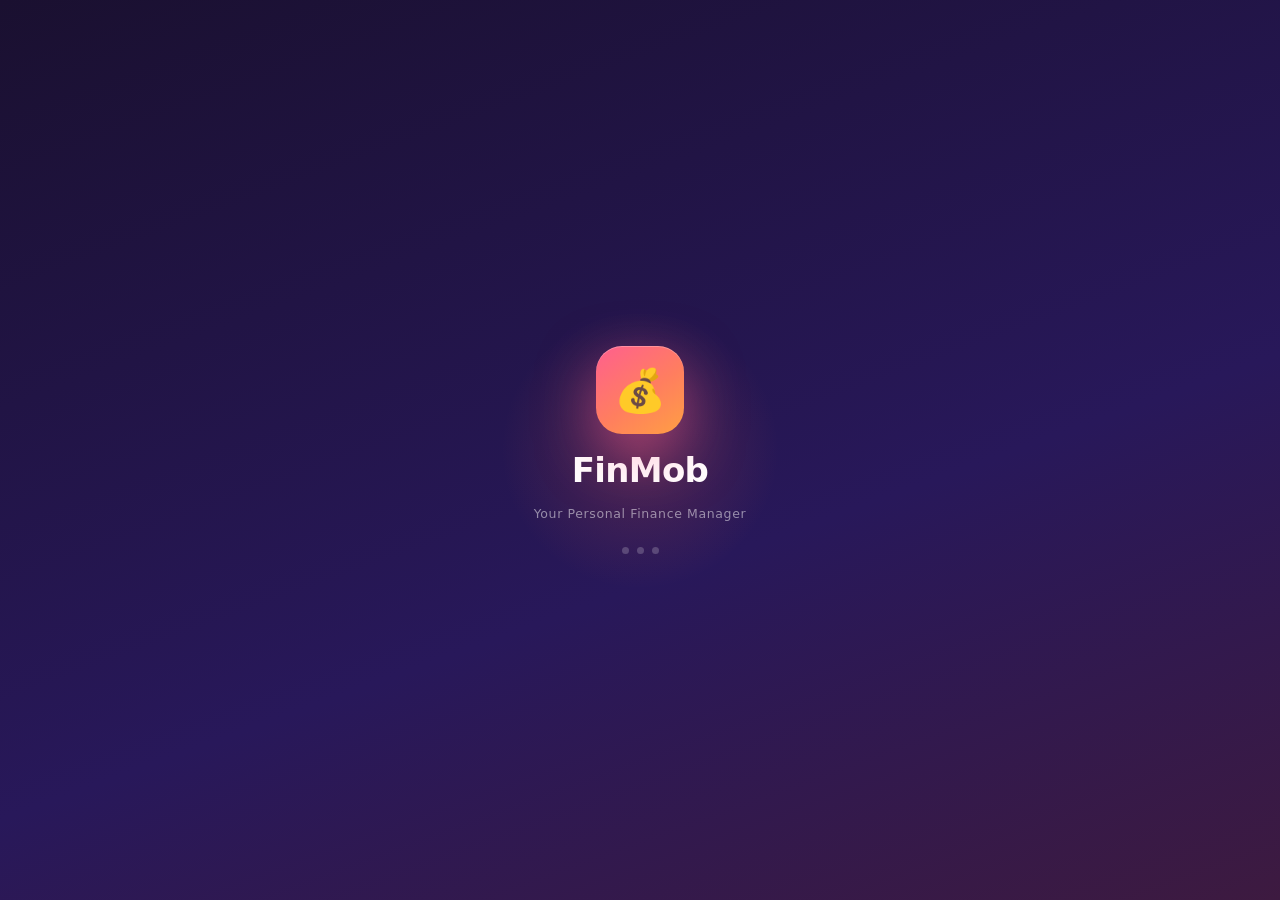
<file: index.html>
<!DOCTYPE html>
<html lang="en">
<head>
<meta charset="UTF-8">
<meta name="viewport" content="width=device-width,initial-scale=1,maximum-scale=1">
<meta http-equiv="Cache-Control" content="no-cache,no-store,must-revalidate">
<meta name="apple-mobile-web-app-capable" content="yes">
<meta name="apple-mobile-web-app-title" content="FinMob">
<title>FinMob</title>
<link rel="manifest" href="manifest.json">

<link rel="stylesheet" href="styles.css">
</head>
<body>
<div id="splash">
  <div class="sp-glow"></div>
  <div class="sp-logo">💰</div>
  <div class="sp-name">FinMob</div>
  <div class="sp-tag">Your Personal Finance Manager</div>
  <div class="sp-dots"><div class="sp-dot"></div><div class="sp-dot"></div><div class="sp-dot"></div></div>
</div>
<div id="pinScreen">
  <div class="pin-logo">💰</div>
  <h2 id="pinTitle">Enter PIN</h2>
  <div id="pinDots"><div class="pdot" id="pd0"></div><div class="pdot" id="pd1"></div><div class="pdot" id="pd2"></div><div class="pdot" id="pd3"></div></div>
  <div id="pinErr"></div>
  <div class="pin-pad">
    <button class="pp-btn" onclick="pp(1)">1</button><button class="pp-btn" onclick="pp(2)">2</button><button class="pp-btn" onclick="pp(3)">3</button>
    <button class="pp-btn" onclick="pp(4)">4</button><button class="pp-btn" onclick="pp(5)">5</button><button class="pp-btn" onclick="pp(6)">6</button>
    <button class="pp-btn" onclick="pp(7)">7</button><button class="pp-btn" onclick="pp(8)">8</button><button class="pp-btn" onclick="pp(9)">9</button>
    <button class="pp-btn" onclick="ppDel()">⌫</button><button class="pp-btn" onclick="pp(0)">0</button><button class="pp-btn" style="opacity:.2">✓</button>
  </div>
  <button id="pinChangeBtn" onclick="startChangePin()" style="display:none">Change PIN</button>
</div>
<div id="app">
<header>
  <div class="htop">
    <h1>FinMob</h1>
    <div class="hright">
      <div class="hdate" id="hdate"></div>
      <button class="dark-toggle hico-btn" onclick="toggleDark()" id="darkBtn">🌙</button>
      <button class="hico-btn" onclick="openOv('ov-settings')">⚙️</button>
    </div>
  </div>
  <div class="wrap">
    <div class="bal">
      <div class="bl">Balance — This Month</div>
      <div class="bv" id="balVal">0</div>
      <div class="bal-subs">
        <span>Income <b id="bInc">0</b></span>
        <span>Spent <b id="bSpent">0</b></span>
        <span>Saved <b id="bSaved">0</b></span>
        <span>Debt Left <b id="totalDebtRemaining">0</b></span>
      </div>
    </div>
    <div class="dash-panel">
      <div class="dash-panel-label">Quick Actions</div>
      <div class="mini">
        <div class="mc e"><div class="ml">Today</div><div class="mv" id="todayV">0</div></div>
        <div class="mc i"><div class="ml">Month Inc</div><div class="mv" id="mIncV">0</div></div>
        <div class="mc s"><div class="ml">Total Saved</div><div class="mv" id="totalSavV">0</div></div>
      </div>
      <div class="feat-sec">
        <div class="feat-row">
          <button class="fbtn" onclick="openEntry('income')"><div class="fi fi-income">📥</div><div class="fl">Income</div></button>
          <button class="fbtn" onclick="openEntry('expense')"><div class="fi fi-expense">💳</div><div class="fl">Expenses</div></button>
          <button class="fbtn" onclick="openOv('ov-savings')"><div class="fi fi-savings">💰</div><div class="fl">Savings</div></button>
          <button class="fbtn" onclick="openOv('ov-debt')"><div class="fi fi-debt">💸</div><div class="fl">Debt</div></button>
        </div>
        <div class="feat-row">
          <button class="fbtn" onclick="openOv('ov-bank')"><div class="fi fi-bank">🏦</div><div class="fl">Bank</div></button>
          <button class="fbtn" onclick="openOv('ov-docs')"><div class="fi fi-docs">📄</div><div class="fl">Documents</div></button>
          <button class="fbtn" onclick="openOv('ov-appts')"><div class="fi fi-appts">📅</div><div class="fl">Appointments</div></button>
          <button class="fbtn fbtn-payschedule" onclick="openOv('ov-payschedule')"><div class="fi fi-payschedule">📆</div><div class="fl">Payment Schedule</div></button>
        </div>
      </div>
    </div>
  </div>
</header>
<div class="wrap">
  <div class="notif-banner" id="notifBanner"><b>🔔 Reminders</b><ul id="notifList"></ul></div>
  <div class="notif-banner" id="backupReminder" style="background:linear-gradient(135deg,#1e3a5f,#0d6efd);cursor:pointer;">
    <div style="display:flex;justify-content:space-between;align-items:center;">
      <div>
        <b>&#128190; Daily Backup Reminder</b>
        <div style="font-size:11px;font-weight:500;margin-top:3px;opacity:.9;">Tap to save today's backup to your phone</div>
      </div>
      <div style="display:flex;gap:8px;">
        <button onclick="doDailyBackup()" style="background:rgba(255,255,255,.9);color:#1e3a5f;border:none;padding:7px 14px;border-radius:20px;font-weight:800;font-size:12px;">Save Now</button>
        <button onclick="dismissBackupReminder()" style="background:rgba(255,255,255,.2);color:#fff;border:none;padding:7px 10px;border-radius:20px;font-weight:800;font-size:12px;">Later</button>
      </div>
    </div>
  </div>
  <nav class="tabs">
    <button class="active" data-t="income" onclick="switchTab('income')">Income</button>
    <button data-t="today" onclick="switchTab('today')">Today</button>
    <button data-t="month" onclick="switchTab('month')">This Month</button>
    <button data-t="breakdown" onclick="switchTab('breakdown')">By Category</button>
    <button data-t="savings" onclick="switchTab('savings')">Savings</button>
    <button data-t="history" onclick="switchTab('history')">History</button>
  </nav>
  <section id="tab-income"><div class="stitle">Income this month</div><ul class="elist" id="lIncome"></ul></section>
  <section id="tab-today" style="display:none"><div class="stitle">Today's expenses</div><ul class="elist" id="lToday"></ul></section>
  <section id="tab-month" style="display:none"><div class="stitle">All expenses this month</div><ul class="elist" id="lMonth"></ul></section>
  <section id="tab-breakdown" style="display:none"><div class="stitle">Spending by category</div><div class="cbars" id="catBars"></div></section>
  <section id="tab-savings" style="display:none">
    <!-- Overall savings card -->
    <div class="savtop" style="position:relative;">
      <div class="stl">Overall Savings Balance</div>
      <div class="stv" id="savAllV">0</div>
      <div style="font-size:11px;color:rgba(255,255,255,.75);margin-top:6px;">Accumulated across all months</div>
    </div>
    <!-- Monthly savings card -->
    <div style="background:var(--card);border-radius:var(--r2);padding:14px;box-shadow:var(--sh2);border-top:3px solid var(--sav);margin-bottom:14px;">
      <div style="font-size:9px;letter-spacing:.1em;text-transform:uppercase;color:var(--muted);font-weight:700;">This Month</div>
      <div style="font-size:24px;font-weight:800;margin-top:4px;color:#c07800;" id="savMonthV">0</div>
      <div style="font-size:10px;color:var(--muted);margin-top:2px;">Saved so far this month</div>
    </div>
    <div class="stitle">Savings by Month</div>
    <div id="lSavingsGrouped"></div>
    <!-- Hidden withdrawal list still needed for renderAll -->
    <ul class="elist" id="lWithdrawals" style="display:none;"></ul>
    <span id="savWithdrawV" style="display:none;">0</span>
  </section>
  <section id="tab-history" style="display:none">
    <div class="stitle">Previous months</div><div id="histList"></div>
    <div class="bkcard">
      <div class="bt">🔒 Backup your data</div>
      <div class="bs">Export a full backup or restore on a new phone.</div>
      <div class="bkrow">
        <button class="bkbtn exp" onclick="exportBk()">⬇️ Export</button>
        <button class="bkbtn imp" onclick="document.getElementById('impFile').click()">⬆️ Import</button>
      </div>
      <input type="file" id="impFile" accept="application/json" style="display:none" onchange="importBk(this)">
    </div>
  </section>
</div>

<!-- OVERLAY: ENTRY -->
<div class="ov" id="ov-entry">
  <div class="sheet">
    <div class="drag-bar"></div>
    <div class="sh2"><h2 id="entTitle">Add Expense</h2><button class="sclose" onclick="closeAll()">✕</button></div>
    <div class="field"><label>Amount</label><input type="number" inputmode="decimal" id="entAmt" placeholder="0"></div>
    <div class="field">
      <label id="catLbl">Category</label>
      <div class="cgrid" id="catGrid"></div>
      <div class="subcats" id="subCats"><div class="sublbl" id="subLbl"></div><div class="cgrid five" id="subGrid"></div></div>
      <div class="remf" id="remF">
        <div class="two" style="margin-top:8px">
          <div class="field"><label>Currency</label>
            <select id="remCur"><option>AED</option><option>INR</option><option>USD</option><option>EUR</option><option>GBP</option><option>PHP</option><option>PKR</option><option>SAR</option></select>
          </div>
          <div class="field"><label>Destination</label><input type="text" id="remDest" placeholder="e.g. Kerala"></div>
        </div>
      </div>
    </div>
    <div class="field"><label>Note (optional)</label><input type="text" id="entNote" placeholder="Add a note"></div>
    <div class="field"><label>Date</label><input type="date" id="entDate"></div>
    <div class="sacts">
      <button class="btn ghost" onclick="closeAll()">Cancel</button>
      <button class="btn me" id="entSaveBtn" onclick="saveEntry()">Save</button>
    </div>
  </div>
</div>

<!-- OVERLAY: SAVINGS -->
<div class="ov" id="ov-savings">
  <div class="sheet">
    <div class="drag-bar"></div>
    <div class="sh2"><h2>💰 Add Savings</h2><button class="sclose" onclick="closeAll()">✕</button></div>
    <div class="field"><label>Type</label><div class="cgrid" id="savTypeGrid"></div></div>
    <div id="sf-cash" class="sav-form" style="display:none">
      <div class="two"><div class="field"><label>Currency</label><select id="cashCur"><option>AED</option><option>INR</option><option>USD</option><option>EUR</option></select></div><div class="field"><label>Amount</label><input type="number" inputmode="decimal" id="cashAmt" placeholder="0"></div></div>
    </div>
    <div id="sf-mf" class="sav-form" style="display:none">
      <div class="field"><label>Fund Name</label><input type="text" id="mfFund" placeholder="e.g. Axis Bluechip Fund"></div>
      <div class="field"><label>Amount Invested</label><input type="number" inputmode="decimal" id="mfAmt" placeholder="0"></div>
    </div>
    <div id="sf-shares" class="sav-form" style="display:none">
      <div class="field"><label>Company Name</label><input type="text" id="shComp" placeholder="e.g. Reliance Industries"></div>
      <div class="two"><div class="field"><label>No of Shares</label><input type="number" inputmode="decimal" id="shNum" placeholder="0"></div><div class="field"><label>Purchase Value</label><input type="number" inputmode="decimal" id="shVal" placeholder="per share"></div></div>
    </div>
    <div id="sf-gold" class="sav-form" style="display:none">
      <div class="two"><div class="field"><label>Quantity (grams)</label><input type="number" inputmode="decimal" id="goldGrams" placeholder="0"></div><div class="field"><label>Amount Paid</label><input type="number" inputmode="decimal" id="goldAmt" placeholder="0"></div></div>
    </div>
    <div id="sf-fd" class="sav-form" style="display:none">
      <div class="field"><label>Bank Name</label><input type="text" id="fdBank" placeholder="e.g. Emirates NBD"></div>
      <div class="three"><div class="field"><label>Amount</label><input type="number" inputmode="decimal" id="fdAmt" placeholder="0"></div><div class="field"><label>Currency</label><select id="fdCur"><option>AED</option><option>INR</option><option>USD</option><option>EUR</option></select></div><div class="field"><label>Interest %</label><input type="number" inputmode="decimal" id="fdRate" placeholder="0"></div></div>
      <div class="two"><div class="field"><label>Deposit Date</label><input type="date" id="fdDep"></div><div class="field"><label>Maturity Date</label><input type="date" id="fdMat"></div></div>
    </div>
    <div id="sf-other" class="sav-form" style="display:none">
      <div class="field"><label>Description</label><input type="text" id="savOtherDesc" placeholder="Describe this saving"></div>
      <div class="field"><label>Amount</label><input type="number" inputmode="decimal" id="savOtherAmt" placeholder="0"></div>
    </div>
    <div class="field"><label>Date</label><input type="date" id="savDate"></div>
    <div class="field"><label>Note (optional)</label><input type="text" id="savNote" placeholder=""></div>
    <div class="sacts"><button class="btn ghost" onclick="closeAll()">Cancel</button><button class="btn ms" onclick="saveSaving()">Save Savings</button></div>
  </div>
</div>

<!-- OVERLAY: DEBT (main menu) -->
<div class="ov" id="ov-debt">
  <div class="sheet">
    <div class="drag-bar"></div>
    <div class="sh2"><h2>💸 Debt Tracker</h2><button class="sclose" onclick="closeAll()">✕</button></div>

    <!-- View Loans — large prominent button -->
    <button onclick="openLoanListOverlay()" style="width:100%;background:linear-gradient(135deg,#f87171,#ef4444);color:#fff;border:none;border-radius:var(--r2);padding:18px 20px;margin-bottom:12px;display:flex;align-items:center;justify-content:space-between;box-shadow:0 6px 20px -6px rgba(239,68,68,.45);cursor:pointer;">
      <div style="text-align:left;">
        <div style="font-size:16px;font-weight:800;letter-spacing:-.01em;">View Loans</div>
        <div style="font-size:12px;opacity:.85;margin-top:2px;">Tap to view all saved loans</div>
      </div>
      <div style="font-size:28px;">📋</div>
    </button>

    <!-- Add Loan — second large button -->
    <button onclick="showDebtForm()" style="width:100%;background:linear-gradient(135deg,#fbbf24,#f59e0b);color:#fff;border:none;border-radius:var(--r2);padding:18px 20px;margin-bottom:16px;display:flex;align-items:center;justify-content:space-between;box-shadow:0 6px 20px -6px rgba(245,158,11,.4);cursor:pointer;">
      <div style="text-align:left;">
        <div style="font-size:16px;font-weight:800;letter-spacing:-.01em;">Add Loan</div>
        <div style="font-size:12px;opacity:.85;margin-top:2px;">Create a new loan</div>
      </div>
      <div style="font-size:28px;">➕</div>
    </button>

  </div>
</div>

<!-- OVERLAY: VIEW LOANS -->
<div class="ov" id="ov-debt-list">
  <div class="sheet">
    <div class="drag-bar"></div>
    <div class="sh2"><h2>📋 View Loans</h2><button class="sclose" onclick="closeLoanList()">✕</button></div>
    <div id="debtList"></div>
  </div>
</div>

<!-- OVERLAY: ADD NEW LOAN -->
<div class="ov" id="ov-debt-add">
  <div class="sheet">
    <div class="drag-bar"></div>
    <div class="sh2"><h2>➕ Add Loan</h2><button class="sclose" onclick="hideDebtForm()">✕</button></div>
    <div class="field"><label>Loan Type</label><select id="dType"><option value="mortgage">🏠 Mortgage</option><option value="gold">🪙 Gold Loan</option><option value="personal">👤 Personal Loan</option><option value="car">🚗 Car Loan</option><option value="other">📌 Others</option></select></div>
    <div class="field"><label>Lender / Bank Name</label><input type="text" id="dLender" placeholder="e.g. Emirates NBD"></div>
    <div class="two"><div class="field"><label>Total Amount</label><input type="number" inputmode="decimal" id="dTotal" placeholder="0"></div><div class="field"><label>Monthly EMI</label><input type="number" inputmode="decimal" id="dEMI" placeholder="0"></div></div>
    <div class="two"><div class="field"><label>Rate of Interest (%)</label><input type="number" inputmode="decimal" id="dRate" placeholder="e.g. 5.5"></div><div class="field"><label>Currency</label><select id="dCur"><option>AED</option><option>INR</option><option>USD</option><option>EUR</option></select></div></div>
    <div class="two"><div class="field"><label>Next EMI Date</label><input type="date" id="dEmiDate"></div><div class="field"><label>EMIs Pending</label><input type="number" id="dEmisPending" placeholder="e.g. 24"></div></div>
    <div class="sacts"><button class="btn ghost" onclick="hideDebtForm()">Cancel</button><button class="btn md" onclick="saveDebt()">Add Loan</button></div>
  </div>
</div>


<!-- OVERLAY: BANK -->
<!-- OVERLAY: BANK (main menu) -->
<div class="ov" id="ov-bank">
  <div class="sheet">
    <div class="drag-bar"></div>
    <div class="sh2"><h2>🏦 My Banks</h2><button class="sclose" onclick="closeAll()">✕</button></div>

    <!-- View Banks — large prominent button -->
    <button onclick="openBankListOverlay()" style="width:100%;background:linear-gradient(135deg,#f87171,#ef4444);color:#fff;border:none;border-radius:var(--r2);padding:18px 20px;margin-bottom:12px;display:flex;align-items:center;justify-content:space-between;box-shadow:0 6px 20px -6px rgba(239,68,68,.45);cursor:pointer;">
      <div style="text-align:left;">
        <div style="font-size:16px;font-weight:800;letter-spacing:-.01em;">View Banks</div>
        <div style="font-size:12px;opacity:.85;margin-top:2px;">Tap to view all saved banks</div>
      </div>
      <div style="font-size:28px;">📋</div>
    </button>

    <!-- Add Bank — second large button -->
    <button onclick="openBankAddOverlay()" style="width:100%;background:linear-gradient(135deg,#fbbf24,#f59e0b);color:#fff;border:none;border-radius:var(--r2);padding:18px 20px;margin-bottom:16px;display:flex;align-items:center;justify-content:space-between;box-shadow:0 6px 20px -6px rgba(245,158,11,.4);cursor:pointer;">
      <div style="text-align:left;">
        <div style="font-size:16px;font-weight:800;letter-spacing:-.01em;">Add Bank</div>
        <div style="font-size:12px;opacity:.85;margin-top:2px;">Add a new bank account</div>
      </div>
      <div style="font-size:28px;">➕</div>
    </button>

  </div>
</div>

<!-- OVERLAY: VIEW BANKS -->
<div class="ov" id="ov-bank-list">
  <div class="sheet">
    <div class="drag-bar"></div>
    <div class="sh2"><h2>📋 View Banks</h2><button class="sclose" onclick="closeBankList()">✕</button></div>
    <div id="bankList"></div>
  </div>
</div>

<!-- OVERLAY: ADD BANK -->
<div class="ov" id="ov-bank-add">
  <div class="sheet">
    <div class="drag-bar"></div>
    <div class="sh2"><h2>➕ Add Bank</h2><button class="sclose" onclick="hideBankForm()">✕</button></div>
    <div id="bankForm">
      <div class="field"><label>Bank Name</label><input type="text" id="bnName" placeholder="e.g. Emirates NBD"></div>
      <div class="field"><label>Account Number</label><input type="text" id="bnAcc" placeholder="e.g. 1234 5678 9012"></div>
      <div class="field"><label>ID Type</label><select id="bnIdType" onchange="toggleBnIdType()"><option value="iban">IBAN</option><option value="ifsc">IFSC</option></select></div>
      <div class="field" id="bnIbanRow"><label>IBAN</label><input type="text" id="bnIban" placeholder="e.g. AE07 0331 2345 6789 0123 456"></div>
      <div class="field" id="bnIfscRow" style="display:none"><label>IFSC</label><input type="text" id="bnIfsc" placeholder="e.g. SBIN0001234"></div>
      <div class="two"><div class="field"><label>Balance</label><input type="number" inputmode="decimal" id="bnBal" placeholder="0"></div><div class="field"><label>Currency</label><select id="bnCur"><option>AED</option><option>INR</option><option>USD</option><option>EUR</option><option>GBP</option></select></div></div>
      <div class="sacts"><button class="btn ghost" onclick="hideBankForm()">Cancel</button><button class="btn mb" onclick="saveBank()">Add Bank</button></div>
    </div>
  </div>
</div>

<!-- OVERLAY: DOCUMENTS -->
<!-- OVERLAY: DOCUMENTS (main menu) -->
<div class="ov" id="ov-docs">
  <div class="sheet">
    <div class="drag-bar"></div>
    <div class="sh2"><h2>📄 Documents</h2><button class="sclose" onclick="closeAll()">✕</button></div>

    <!-- Add Documents — large prominent button -->
    <button onclick="openDocsAddOverlay()" style="width:100%;background:linear-gradient(135deg,#f87171,#ef4444);color:#fff;border:none;border-radius:var(--r2);padding:18px 20px;margin-bottom:12px;display:flex;align-items:center;justify-content:space-between;box-shadow:0 6px 20px -6px rgba(239,68,68,.45);cursor:pointer;">
      <div style="text-align:left;">
        <div style="font-size:16px;font-weight:800;letter-spacing:-.01em;">Add Documents</div>
        <div style="font-size:12px;opacity:.85;margin-top:2px;">Select a person to add a document</div>
      </div>
      <div style="font-size:28px;">➕</div>
    </button>

    <!-- View Documents — second large button -->
    <button onclick="openDocsViewOverlay()" style="width:100%;background:linear-gradient(135deg,#fbbf24,#f59e0b);color:#fff;border:none;border-radius:var(--r2);padding:18px 20px;margin-bottom:16px;display:flex;align-items:center;justify-content:space-between;box-shadow:0 6px 20px -6px rgba(245,158,11,.4);cursor:pointer;">
      <div style="text-align:left;">
        <div style="font-size:16px;font-weight:800;letter-spacing:-.01em;">View Documents</div>
        <div style="font-size:12px;opacity:.85;margin-top:2px;">Select a person to view their documents</div>
      </div>
      <div style="font-size:28px;">📂</div>
    </button>

  </div>
</div>

<!-- OVERLAY: ADD DOCUMENTS -->
<div class="ov" id="ov-docs-add">
  <div class="sheet">
    <div class="drag-bar"></div>
    <div class="sh2"><h2>➕ Add Documents</h2><button class="sclose" onclick="closeDocsAdd()">✕</button></div>

    <!-- Add person -->
    <div class="addprow"><input type="text" id="newPerson" placeholder="Add person name (e.g. Sreejith)"><button onclick="addPerson()">+ Add</button></div>
    <div class="person-list" id="personList"></div>

    <!-- Select person -->
    <div class="pbar"><select id="personSel" onchange="renderDocs()"><option value="">— Select person —</option></select></div>

    <!-- Shown only after person selected -->
    <div id="docSection" style="display:none">

      <div style="display:grid;grid-template-columns:1fr 1fr;gap:10px;margin-bottom:14px;">
        <button class="dtbtn" data-dt="govt_id"  onclick="openDocEntry('govt_id')">🪪 Government ID</button>
        <button class="dtbtn" data-dt="visa"     onclick="openDocEntry('visa')">🛂 Visa</button>
        <button class="dtbtn" data-dt="passport" onclick="openDocEntry('passport')">📘 Passport</button>
        <button class="dtbtn" data-dt="driving"  onclick="openDocEntry('driving')">🚗 Driving License</button>
        <button class="dtbtn" data-dt="tenancy"  onclick="openDocEntry('tenancy')">🏠 Tenancy Contract</button>
        <button class="dtbtn" data-dt="other"    onclick="openDocEntry('other')">📁 Others</button>
      </div>

    </div>
  </div>
</div>

<!-- OVERLAY: DOCUMENT ENTRY (separate screen, opened after picking a category) -->
<div class="ov" id="ov-doc-entry">
  <div class="sheet">
    <div class="drag-bar"></div>
    <div class="sh2"><h2 id="docEntryTitle">Add Document</h2><button class="sclose" onclick="cancelDocForm()">✕</button></div>

    <!-- Standard doc form -->
    <div id="docForm" style="display:none">
      <div id="df-other-name" style="display:none">
        <div class="field"><label>Document Name</label><input type="text" id="docName" placeholder="e.g. NOC Letter"></div>
      </div>
      <div class="field"><label id="docNumLbl">Number</label><input type="text" id="docNum" placeholder="Enter number"></div>
      <div class="two">
        <div class="field"><label>Expiry Date (optional)</label><input type="date" id="docExpiry"></div>
        <div class="field"><label>Issued By (optional)</label><input type="text" id="docIssued" placeholder="e.g. ICA Dubai"></div>
      </div>
      <div class="field"><label>Attach File (optional)</label><input type="file" id="docFile" accept=".pdf,.jpg,.jpeg,.png"></div>
      <div class="sacts">
        <button class="btn ghost" onclick="cancelDocForm()">Cancel</button>
        <button class="addbtn" style="flex:1;margin:0;" onclick="saveDoc()">Save Document</button>
      </div>
    </div>

    <!-- Tenancy form -->
    <div id="tenForm" style="display:none">
      <div class="field"><label>Contract No</label><input type="text" id="tcContract" placeholder="e.g. TN-2024-001"></div>
      <div class="two"><div class="field"><label>Start Date</label><input type="date" id="tcStart"></div><div class="field"><label>End Date</label><input type="date" id="tcEnd"></div></div>
      <div class="field"><label>Landlord Name</label><input type="text" id="tcLandlord" placeholder="e.g. Ahmed Al Mansouri"></div>
      <div class="stitle">Cheque Details</div>
      <div class="two"><div class="field"><label>Total Rent</label><input type="number" inputmode="decimal" id="tcRent" placeholder="0"></div><div class="field"><label>No of Cheques</label><input type="number" id="tcNumCh" placeholder="e.g. 4" min="1" max="12"></div></div>
      <button class="addbtn" onclick="genCheques()">Generate Cheque Fields</button>
      <div id="chequeInputs"></div>
      <div class="field"><label>Attach Contract (optional)</label><input type="file" id="tcFile" accept=".pdf,.jpg,.jpeg,.png"></div>
      <div class="sacts">
        <button class="btn ghost" onclick="cancelDocForm()">Cancel</button>
        <button class="btn md" onclick="saveTenancy()">Save Contract</button>
      </div>
    </div>

  </div>
</div>

<!-- OVERLAY: VIEW DOCUMENTS -->
<div class="ov" id="ov-docs-view">
  <div class="sheet">
    <div class="drag-bar"></div>
    <div class="sh2"><h2>📂 View Documents</h2><button class="sclose" onclick="closeDocsView()">✕</button></div>
    <div class="pbar"><select id="personSelView" onchange="renderSavedDocsList(this.value)"><option value="">— Select person —</option></select></div>
    <div id="savedDocsList"></div>
  </div>
</div>


<!-- EXPENSE ACTION SHEET -->
<div class="ov" id="ov-expense-action">
  <div class="sheet"><div class="drag-bar"></div>
    <div class="sh2"><h2 id="expenseActionTitle">Expense</h2><button class="sclose" onclick="closeAll()">✕</button></div>
    <div id="expenseActionButtons" style="display:flex;flex-direction:column;gap:10px;margin-bottom:8px;"></div>
  </div>
</div>
<!-- EXPENSE EDIT SHEET -->
<div class="ov" id="ov-expense-edit">
  <div class="sheet"><div class="drag-bar"></div>
    <div class="sh2"><h2>Edit Expense</h2><button class="sclose" onclick="closeAll()">✕</button></div>
    <div class="field"><label>Amount</label><input type="number" inputmode="decimal" id="editExpAmt" placeholder="0"></div>
    <div class="field">
      <label>Category</label>
      <div class="cgrid" id="editExpCatGrid"></div>
      <div class="subcats" id="editExpSubCats"><div class="sublbl" id="editExpSubLbl"></div><div class="cgrid five" id="editExpSubGrid"></div></div>
    </div>
    <div class="field"><label>Note (optional)</label><input type="text" id="editExpNote" placeholder="Add a note"></div>
    <div class="field"><label>Date</label><input type="date" id="editExpDate"></div>
    <input type="hidden" id="editExpId">
    <div class="sacts">
      <button class="btn ghost" onclick="closeAll()">Cancel</button>
      <button class="btn me" onclick="saveEditExpense()">Save Changes</button>
    </div>
  </div>
</div>
<!-- INCOME ACTION SHEET -->
<div class="ov" id="ov-income-action">
  <div class="sheet"><div class="drag-bar"></div>
    <div class="sh2"><h2 id="incomeActionTitle">Income</h2><button class="sclose" onclick="closeAll()">✕</button></div>
    <div id="incomeActionButtons" style="display:flex;flex-direction:column;gap:10px;margin-bottom:8px;"></div>
  </div>
</div>
<!-- INCOME EDIT SHEET -->
<div class="ov" id="ov-income-edit">
  <div class="sheet"><div class="drag-bar"></div>
    <div class="sh2"><h2>Edit Income</h2><button class="sclose" onclick="closeAll()">✕</button></div>
    <div class="field"><label>Amount</label><input type="number" inputmode="decimal" id="editIncAmt" placeholder="0"></div>
    <div class="field"><label>Source</label><div class="cgrid" id="editIncCatGrid"></div></div>
    <div class="field"><label>Note (optional)</label><input type="text" id="editIncNote" placeholder="Add a note"></div>
    <div class="field"><label>Date</label><input type="date" id="editIncDate"></div>
    <input type="hidden" id="editIncId">
    <div class="sacts">
      <button class="btn ghost" onclick="closeAll()">Cancel</button>
      <button class="btn mi" onclick="saveEditIncome()">Save Changes</button>
    </div>
  </div>
</div>
<!-- SAVINGS ACTION SHEET -->
<div class="ov" id="ov-savings-action">
  <div class="sheet"><div class="drag-bar"></div>
    <div class="sh2"><h2 id="savingsActionTitle">Savings</h2><button class="sclose" onclick="closeAll()">✕</button></div>
    <div id="savingsActionButtons" style="display:flex;flex-direction:column;gap:10px;margin-bottom:8px;"></div>
  </div>
</div>
<!-- SAVINGS EDIT SHEET -->
<div class="ov" id="ov-savings-edit">
  <div class="sheet"><div class="drag-bar"></div>
    <div class="sh2"><h2>Edit Savings</h2><button class="sclose" onclick="closeAll()">✕</button></div>
    <div class="field"><label>Type</label><div class="cgrid" id="editSavTypeGrid"></div></div>
    <div id="edit-sf-cash" class="edit-sav-form sav-form" style="display:none">
      <div class="two"><div class="field"><label>Currency</label><select id="editCashCur"><option>AED</option><option>INR</option><option>USD</option><option>EUR</option></select></div><div class="field"><label>Amount</label><input type="number" inputmode="decimal" id="editCashAmt" placeholder="0"></div></div>
    </div>
    <div id="edit-sf-mf" class="edit-sav-form sav-form" style="display:none">
      <div class="field"><label>Fund Name</label><input type="text" id="editMfFund" placeholder="e.g. Axis Bluechip Fund"></div>
      <div class="field"><label>Amount Invested</label><input type="number" inputmode="decimal" id="editMfAmt" placeholder="0"></div>
    </div>
    <div id="edit-sf-shares" class="edit-sav-form sav-form" style="display:none">
      <div class="field"><label>Company Name</label><input type="text" id="editShComp" placeholder="e.g. Reliance Industries"></div>
      <div class="two"><div class="field"><label>No of Shares</label><input type="number" inputmode="decimal" id="editShNum" placeholder="0"></div><div class="field"><label>Purchase Value</label><input type="number" inputmode="decimal" id="editShVal" placeholder="per share"></div></div>
    </div>
    <div id="edit-sf-gold" class="edit-sav-form sav-form" style="display:none">
      <div class="two"><div class="field"><label>Quantity (grams)</label><input type="number" inputmode="decimal" id="editGoldGrams" placeholder="0"></div><div class="field"><label>Amount Paid</label><input type="number" inputmode="decimal" id="editGoldAmt" placeholder="0"></div></div>
    </div>
    <div id="edit-sf-fd" class="edit-sav-form sav-form" style="display:none">
      <div class="field"><label>Bank Name</label><input type="text" id="editFdBank" placeholder="e.g. Emirates NBD"></div>
      <div class="three"><div class="field"><label>Amount</label><input type="number" inputmode="decimal" id="editFdAmt" placeholder="0"></div><div class="field"><label>Currency</label><select id="editFdCur"><option>AED</option><option>INR</option><option>USD</option><option>EUR</option></select></div><div class="field"><label>Interest %</label><input type="number" inputmode="decimal" id="editFdRate" placeholder="0"></div></div>
    </div>
    <div id="edit-sf-other" class="edit-sav-form sav-form" style="display:none">
      <div class="field"><label>Description</label><input type="text" id="editSavDesc" placeholder="Describe this saving"></div>
      <div class="field"><label>Amount</label><input type="number" inputmode="decimal" id="editSavOtherAmt" placeholder="0"></div>
    </div>
    <div class="field"><label>Date</label><input type="date" id="editSavDate"></div>
    <div class="field"><label>Note (optional)</label><input type="text" id="editSavNote" placeholder=""></div>
    <input type="hidden" id="editSavId">
    <div class="sacts">
      <button class="btn ghost" onclick="closeAll()">Cancel</button>
      <button class="btn ms" onclick="saveEditSavings()">Save Changes</button>
    </div>
  </div>
</div>
<!-- WITHDRAWAL ACTION SHEET -->
<div class="ov" id="ov-withdrawal-action">
  <div class="sheet"><div class="drag-bar"></div>
    <div class="sh2"><h2 id="wdActionTitle">Withdrawal</h2><button class="sclose" onclick="closeAll()">✕</button></div>
    <div id="wdActionButtons" style="display:flex;flex-direction:column;gap:10px;margin-bottom:8px;"></div>
  </div>
</div>
<!-- WITHDRAWAL EDIT SHEET -->
<div class="ov" id="ov-withdrawal-edit">
  <div class="sheet"><div class="drag-bar"></div>
    <div class="sh2"><h2>Edit Withdrawal</h2><button class="sclose" onclick="closeAll()">✕</button></div>
    <div class="field"><label>Amount</label><input type="number" inputmode="decimal" id="editWdAmt" placeholder="0"></div>
    <div class="field"><label>Type</label>
      <select id="editWdType">
        <option value="withdrawal">Withdrawal (taken out)</option>
        <option value="adjustment">Manual Adjustment</option>
      </select>
    </div>
    <div class="field"><label>Savings Type</label>
      <select id="editWdCat">
        <option value="cash">Cash</option><option value="mf">Mutual Funds</option>
        <option value="shares">Shares</option><option value="gold">Gold</option>
        <option value="fd">Fixed Deposit</option><option value="other">Other</option>
      </select>
    </div>
    <div class="field"><label>Date</label><input type="date" id="editWdDate"></div>
    <div class="field"><label>Note (optional)</label><input type="text" id="editWdNote" placeholder="e.g. Emergency withdrawal"></div>
    <input type="hidden" id="editWdId">
    <div class="sacts">
      <button class="btn ghost" onclick="closeAll()">Cancel</button>
      <button class="btn" style="background:linear-gradient(135deg,#e17055,#d63031);color:#fff;" onclick="saveEditWithdrawal()">Save Changes</button>
    </div>
  </div>
</div>
<!-- BANK ACTION SHEET -->
<div class="ov" id="ov-bank-action">
  <div class="sheet"><div class="drag-bar"></div>
    <div class="sh2"><h2 id="bankActionTitle">Bank Account</h2><button class="sclose" onclick="closeAll()">✕</button></div>
    <div id="bankActionInfo" style="display:none;background:linear-gradient(135deg,rgba(248,113,113,.10),rgba(239,68,68,.04));border-left:3px solid #ef4444;border-radius:var(--r2);padding:14px 15px;margin-bottom:14px;box-shadow:var(--sh2);"></div>
    <div id="bankActionButtons" style="display:flex;flex-direction:column;gap:10px;margin-bottom:8px;"></div>
  </div>
</div>
<!-- BANK EDIT SHEET -->
<div class="ov" id="ov-bank-edit">
  <div class="sheet"><div class="drag-bar"></div>
    <div class="sh2"><h2>Edit Bank</h2><button class="sclose" onclick="closeAll()">✕</button></div>
    <div class="field"><label>Bank Name</label><input type="text" id="editBnName" placeholder="e.g. Emirates NBD"></div>
    <div class="field"><label>Account Number</label><input type="text" id="editBnAcc" placeholder="e.g. 1234 5678 9012"></div>
    <div class="field"><label>ID Type</label><select id="editBnIdType" onchange="toggleEditBnIdType()"><option value="iban">IBAN</option><option value="ifsc">IFSC</option></select></div>
    <div class="field" id="editBnIbanRow"><label>IBAN</label><input type="text" id="editBnIban" placeholder="e.g. AE07 0331 2345 6789 0123 456"></div>
    <div class="field" id="editBnIfscRow" style="display:none"><label>IFSC</label><input type="text" id="editBnIfsc" placeholder="e.g. SBIN0001234"></div>
    <div class="two"><div class="field"><label>Balance</label><input type="number" inputmode="decimal" id="editBnBal" placeholder="0"></div><div class="field"><label>Currency</label><select id="editBnCur"><option>AED</option><option>INR</option><option>USD</option><option>EUR</option><option>GBP</option></select></div></div>
    <input type="hidden" id="editBnId">
    <div class="sacts">
      <button class="btn ghost" onclick="closeAll();openOv('ov-bank-list')">Cancel</button>
      <button class="btn mb" onclick="saveEditBank()">Save Changes</button>
    </div>
  </div>
</div>

<!-- APPOINTMENT ACTION SHEET -->
<div class="ov" id="ov-appt-action">
  <div class="sheet"><div class="drag-bar"></div>
    <div class="sh2"><h2 id="apptActionTitle">Appointment</h2><button class="sclose" onclick="closeAll()">✕</button></div>
    <div id="apptActionInfo" style="display:none;background:var(--card);border-radius:var(--r2);padding:14px 15px;margin-bottom:14px;box-shadow:var(--sh2);"></div>
    <div id="apptActionButtons" style="display:flex;flex-direction:column;gap:10px;margin-bottom:8px;"></div>
  </div>
</div>
<!-- APPOINTMENT EDIT SHEET -->
<div class="ov" id="ov-appt-edit">
  <div class="sheet"><div class="drag-bar"></div>
    <div class="sh2"><h2>Edit Appointment</h2><button class="sclose" onclick="closeAll()">✕</button></div>
    <div class="atype-row" id="editApptTypes">
      <button class="atbtn" data-at="doctor" onclick="selEditAT(this)">🩺 Doctor</button>
      <button class="atbtn" data-at="service" onclick="selEditAT(this)">🔧 Service</button>
      <button class="atbtn" data-at="spa" onclick="selEditAT(this)">💆 Spa</button>
      <button class="atbtn" data-at="other" onclick="selEditAT(this)">📋 Others</button>
    </div>
    <div id="edit-af-service" style="display:none">
      <div class="two"><div class="field"><label>Vehicle</label><input type="text" id="editSvcCar" placeholder="e.g. Toyota Camry"></div><div class="field"><label>Service Type</label><input type="text" id="editSvcType" placeholder="e.g. Oil Change"></div></div>
    </div>
    <div class="field"><label>Title / Description</label><input type="text" id="editApptTitle" placeholder="e.g. Dr. Ahmed — Dental"></div>
    <div class="field"><label>Date &amp; Time</label><input type="datetime-local" id="editApptDT"></div>
    <div class="field"><label>Notes (optional)</label><textarea id="editApptNotes" placeholder="Any extra notes..."></textarea></div>
    <div style="display:flex;align-items:center;gap:10px;background:var(--card);border-radius:12px;padding:12px 14px;box-shadow:var(--sh1);margin-bottom:8px;">
      <input type="checkbox" id="editApptRecurring" style="width:18px;height:18px;accent-color:var(--pri);">
      <div><div style="font-weight:700;font-size:13.5px;">Repeat monthly</div><div style="font-size:11px;color:var(--muted);margin-top:2px;">Auto-carry forward to same date next month</div></div>
    </div>
    <input type="hidden" id="editApptId">
    <div class="sacts">
      <button class="btn ghost" onclick="closeAll();openOv('ov-appt-list')">Cancel</button>
      <button class="btn ma" onclick="saveEditAppt()">Save Changes</button>
    </div>
  </div>
</div>
<!-- BILL ACTION SHEET -->
<div class="ov" id="ov-bill-action">
  <div class="sheet"><div class="drag-bar"></div>
    <div class="sh2"><h2 id="billActionTitle">Bill Options</h2><button class="sclose" onclick="closeAll()">✕</button></div>
    <div id="billActionButtons" style="display:flex;flex-direction:column;gap:10px;margin-bottom:8px;"></div>
  </div>
</div>
<!-- BILL EDIT SHEET -->
<div class="ov" id="ov-bill-edit">
  <div class="sheet"><div class="drag-bar"></div>
    <div class="sh2"><h2>Edit Bill</h2><button class="sclose" onclick="closeAll()">✕</button></div>
    <div class="field"><label>Bill Category</label>
      <select id="editBillCat" onchange="toggleEditCustomBill()">
        <option value="electricity">⚡ Electricity Bill</option>
        <option value="phone">📱 Phone Bill</option>
        <option value="internet">🌐 Internet Bill</option>
        <option value="school">🎓 School Fees</option>
        <option value="custom">✏️ Custom Bill</option>
      </select>
    </div>
    <div class="field" id="editCustomBillRow" style="display:none"><label>Bill Name</label><input type="text" id="editCustomBillName" placeholder="e.g. Water Bill"></div>
    <div class="two">
      <div class="field"><label>Due Date</label><input type="date" id="editBillDueDate"></div>
      <div class="field"><label>Amount (optional)</label><input type="number" inputmode="decimal" id="editBillAmt" placeholder="0"></div>
    </div>
    <div class="field"><label>Notes (optional)</label><input type="text" id="editBillNotes" placeholder="Any notes..."></div>
    <div style="display:flex;align-items:center;gap:10px;background:var(--card);border-radius:12px;padding:12px 14px;box-shadow:var(--sh1);margin-bottom:8px;">
      <input type="checkbox" id="editBillRecurring" style="width:18px;height:18px;accent-color:#6366f1;">
      <div><div style="font-weight:700;font-size:13.5px;">Repeat Monthly</div><div style="font-size:11px;color:var(--muted);margin-top:2px;">Auto-add every month on same date</div></div>
    </div>
    <input type="hidden" id="editBillId">
    <div class="sacts">
      <button class="btn ghost" onclick="closeAll()">Cancel</button>
      <button class="btn" style="background:linear-gradient(135deg,#6366f1,#4338ca);color:#fff;" onclick="saveEditBill()">Save Changes</button>
    </div>
  </div>
</div>
<!-- CHEQUE ACTION SHEET -->
<div class="ov" id="ov-cheque-action">
  <div class="sheet"><div class="drag-bar"></div>
    <div class="sh2"><h2 id="chequeActionTitle">Cheque Options</h2><button class="sclose" onclick="closeAll()">✕</button></div>
    <div id="chequeActionButtons" style="display:flex;flex-direction:column;gap:10px;margin-bottom:8px;"></div>
  </div>
</div>
<!-- CHEQUE EDIT SHEET -->
<div class="ov" id="ov-cheque-edit">
  <div class="sheet"><div class="drag-bar"></div>
    <div class="sh2"><h2>Edit Cheque</h2><button class="sclose" onclick="closeAll()">✕</button></div>
    <div class="two">
      <div class="field"><label>Cheque Number</label><input type="text" id="editChequeNum" placeholder="e.g. 001234"></div>
      <div class="field"><label>Cheque Date</label><input type="date" id="editChequeDueDate"></div>
    </div>
    <div class="field"><label>Payee (To Whom)</label><input type="text" id="editChequePayee" placeholder="e.g. Al Futtaim Properties"></div>
    <div class="two">
      <div class="field"><label>Amount</label><input type="number" inputmode="decimal" id="editChequeAmt" placeholder="0"></div>
      <div class="field"><label>Bank (optional)</label><input type="text" id="editChequeBankName" placeholder="e.g. Emirates NBD"></div>
    </div>
    <div class="field"><label>Notes (optional)</label><input type="text" id="editChequeNotes" placeholder="Any notes..."></div>
    <div style="display:flex;align-items:center;gap:10px;background:var(--card);border-radius:12px;padding:12px 14px;box-shadow:var(--sh1);margin-bottom:8px;">
      <input type="checkbox" id="editChequeRecurring" style="width:18px;height:18px;accent-color:#6366f1;">
      <div><div style="font-weight:700;font-size:13.5px;">Repeat Monthly</div><div style="font-size:11px;color:var(--muted);margin-top:2px;">Auto-add every month on same date</div></div>
    </div>
    <input type="hidden" id="editChequeId">
    <div class="sacts">
      <button class="btn ghost" onclick="closeAll()">Cancel</button>
      <button class="btn" style="background:linear-gradient(135deg,#6366f1,#4338ca);color:#fff;" onclick="saveEditCheque()">Save Changes</button>
    </div>
  </div>
</div>

<!-- DEBT ACTION SHEET -->
<div class="ov" id="ov-debt-action">
  <div class="sheet"><div class="drag-bar"></div>
    <div class="sh2"><h2 id="debtActionTitle">Loan Details</h2><button class="sclose" onclick="closeAll()">✕</button></div>
    <div id="debtActionInfo" style="background:var(--dbt-s);border-radius:var(--r2);padding:14px;margin-bottom:14px;border-left:3px solid var(--dbt);"></div>
    <div id="debtActionButtons" style="display:flex;flex-direction:column;gap:10px;margin-bottom:8px;"></div>
  </div>
</div>
<!-- DEBT EDIT SHEET -->
<div class="ov" id="ov-debt-edit">
  <div class="sheet"><div class="drag-bar"></div>
    <div class="sh2"><h2>Edit Loan</h2><button class="sclose" onclick="closeAll()">✕</button></div>
    <div class="field"><label>Loan Type</label><select id="editDType"><option value="mortgage">🏠 Mortgage</option><option value="gold">🪙 Gold Loan</option><option value="personal">👤 Personal Loan</option><option value="car">🚗 Car Loan</option><option value="other">📌 Others</option></select></div>
    <div class="field"><label>Lender / Bank Name</label><input type="text" id="editDLender" placeholder="e.g. Emirates NBD"></div>
    <div class="two"><div class="field"><label>Total Amount</label><input type="number" inputmode="decimal" id="editDTotal" placeholder="0"></div><div class="field"><label>Monthly EMI</label><input type="number" inputmode="decimal" id="editDEMI" placeholder="0"></div></div>
    <div class="two"><div class="field"><label>Rate of Interest (%)</label><input type="number" inputmode="decimal" id="editDRate" placeholder="e.g. 5.5"></div><div class="field"><label>Currency</label><select id="editDCur"><option>AED</option><option>INR</option><option>USD</option><option>EUR</option></select></div></div>
    <div class="field"><label>Next EMI Date</label><input type="date" id="editDEmiDate"></div>
    <input type="hidden" id="editDId">
    <div class="sacts">
      <button class="btn ghost" onclick="closeAll()">Cancel</button>
      <button class="btn md" onclick="saveEditDebt()">Save Changes</button>
    </div>
  </div>
</div>

<!-- DOCUMENT ACTION SHEET -->
<div class="ov" id="ov-doc-action">
  <div class="sheet"><div class="drag-bar"></div>
    <div class="sh2"><h2 id="docActionTitle">Document Options</h2><button class="sclose" onclick="closeAll()">✕</button></div>
    <div id="docActionInfo" style="background:var(--exp-s);border-radius:var(--r2);padding:14px;margin-bottom:14px;border-left:3px solid var(--pri);display:none;"></div>
    <div id="docActionButtons" style="display:flex;flex-direction:column;gap:10px;margin-bottom:8px;"></div>
  </div>
</div>
<!-- DOCUMENT EDIT SHEET -->
<div class="ov" id="ov-doc-edit">
  <div class="sheet"><div class="drag-bar"></div>
    <div class="sh2"><h2 id="docEditTitle">Edit Document</h2><button class="sclose" onclick="closeAll()">✕</button></div>
    <div id="editDocFileActions" style="margin-bottom:14px;"></div>
    <div id="editDf-other-name" style="display:none">
      <div class="field"><label>Document Name</label><input type="text" id="editDocName" placeholder="e.g. NOC Letter"></div>
    </div>
    <div class="field"><label id="editDocNumLbl">Number</label><input type="text" id="editDocNum" placeholder="Enter number"></div>
    <div class="two">
      <div class="field"><label>Expiry Date (optional)</label><input type="date" id="editDocExpiry"></div>
      <div class="field"><label>Issued By (optional)</label><input type="text" id="editDocIssued" placeholder="e.g. ICA Dubai"></div>
    </div>
    <input type="hidden" id="editDocId">
    <div class="sacts">
      <button class="btn ghost" onclick="closeAll();openOv('ov-docs-view')">Cancel</button>
      <button class="btn mb" onclick="saveEditDoc()">Save Changes</button>
    </div>
  </div>
</div>
<!-- TENANCY ACTION SHEET -->
<div class="ov" id="ov-ten-action">
  <div class="sheet"><div class="drag-bar"></div>
    <div class="sh2"><h2 id="tenActionTitle">Contract Options</h2><button class="sclose" onclick="closeAll()">✕</button></div>
    <div id="tenActionInfo" style="background:var(--dbt-s);border-radius:var(--r2);padding:14px;margin-bottom:14px;border-left:3px solid var(--dbt);"></div>
    <div id="tenActionButtons" style="display:flex;flex-direction:column;gap:10px;margin-bottom:8px;"></div>
  </div>
</div>


<!-- OVERLAY: APPOINTMENTS (main menu) -->
<div class="ov" id="ov-appts">
  <div class="sheet">
    <div class="drag-bar"></div>
    <div class="sh2"><h2>📅 Appointments</h2><button class="sclose" onclick="closeAll()">✕</button></div>

    <!-- Saved Appointments — large prominent button -->
    <button id="savedApptsBtn" onclick="openSavedApptsOverlay()" style="width:100%;background:linear-gradient(135deg,#f87171,#ef4444);color:#fff;border:none;border-radius:var(--r2);padding:18px 20px;margin-bottom:12px;display:flex;align-items:center;justify-content:space-between;box-shadow:0 6px 20px -6px rgba(239,68,68,.45);cursor:pointer;">
      <div style="text-align:left;">
        <div style="font-size:16px;font-weight:800;letter-spacing:-.01em;">Saved Appointments</div>
        <div style="font-size:12px;opacity:.85;margin-top:2px;" id="savedApptsCount">Tap to view all appointments</div>
      </div>
      <div style="font-size:28px;">📋</div>
    </button>

    <!-- Add Appointment — second large button -->
    <button onclick="openAddApptOverlay()" style="width:100%;background:linear-gradient(135deg,#fbbf24,#f59e0b);color:#fff;border:none;border-radius:var(--r2);padding:18px 20px;margin-bottom:16px;display:flex;align-items:center;justify-content:space-between;box-shadow:0 6px 20px -6px rgba(245,158,11,.4);cursor:pointer;">
      <div style="text-align:left;">
        <div style="font-size:16px;font-weight:800;letter-spacing:-.01em;">Add Appointment</div>
        <div style="font-size:12px;opacity:.85;margin-top:2px;">Create a new appointment</div>
      </div>
      <div style="font-size:28px;">➕</div>
    </button>

  </div>
</div>

<!-- OVERLAY: SAVED APPOINTMENTS -->
<div class="ov" id="ov-appt-list">
  <div class="sheet">
    <div class="drag-bar"></div>
    <div class="sh2"><h2>📋 Saved Appointments</h2><button class="sclose" onclick="closeApptList()">✕</button></div>
    <div id="apptList"></div>
  </div>
</div>

<!-- OVERLAY: ADD APPOINTMENT -->
<div class="ov" id="ov-appt-add">
  <div class="sheet">
    <div class="drag-bar"></div>
    <div class="sh2"><h2>➕ Add Appointment</h2><button class="sclose" onclick="closeApptAdd()">✕</button></div>
    <div class="atype-row" id="apptTypes">
      <button class="atbtn sel" data-at="doctor" onclick="selAT(this)">🩺 Doctor</button>
      <button class="atbtn" data-at="service" onclick="selAT(this)">🔧 Service</button>
      <button class="atbtn" data-at="spa" onclick="selAT(this)">💆 Spa</button>
      <button class="atbtn" data-at="other" onclick="selAT(this)">📋 Others</button>
    </div>
    <div id="af-service" style="display:none">
      <div class="two"><div class="field"><label>Vehicle</label><input type="text" id="svcCar" placeholder="e.g. Toyota Camry"></div><div class="field"><label>Service Type</label><input type="text" id="svcType" placeholder="e.g. Oil Change"></div></div>
    </div>
    <div class="field"><label>Title</label><input type="text" id="apptTitle" placeholder="e.g. Dr. Ahmed"></div>
    <div class="field"><label>Date &amp; Time</label><input type="datetime-local" id="apptDT"></div>
    <div class="field"><label>Notes (optional)</label><textarea id="apptNotes" placeholder="Any extra notes..."></textarea></div>
    <div style="display:flex;align-items:center;gap:10px;background:var(--card);border-radius:12px;padding:12px 14px;box-shadow:var(--sh1);margin-bottom:8px;">
      <input type="checkbox" id="apptRecurring" style="width:18px;height:18px;accent-color:var(--pri);">
      <div><div style="font-weight:700;font-size:13.5px;">Repeat monthly</div><div style="font-size:11px;color:var(--muted);">Auto-carry forward each month</div></div>
    </div>
    <button class="addbtn" onclick="saveAppt()">+ Save Appointment</button>
  </div>
</div>

<!-- OVERLAY: PAYMENT SCHEDULE -->
<!-- OVERLAY: PAYMENT SCHEDULE (main menu) -->
<div class="ov" id="ov-payschedule">
  <div class="sheet">
    <div class="drag-bar"></div>
    <div class="sh2"><h2>📆 Payment Schedule</h2><button class="sclose" onclick="closeAll()">✕</button></div>

    <!-- Scheduled Bills — large prominent button -->
    <button onclick="openPayScheduleList()" style="width:100%;background:linear-gradient(135deg,#f87171,#ef4444);color:#fff;border:none;border-radius:var(--r2);padding:18px 20px;margin-bottom:12px;display:flex;align-items:center;justify-content:space-between;box-shadow:0 6px 20px -6px rgba(239,68,68,.45);cursor:pointer;">
      <div style="text-align:left;">
        <div style="font-size:16px;font-weight:800;letter-spacing:-.01em;">Scheduled Bills</div>
        <div style="font-size:12px;opacity:.85;margin-top:2px;">View all bills, cheques &amp; payments</div>
      </div>
      <div style="font-size:28px;">📋</div>
    </button>

    <!-- Add Bill — second large button -->
    <button onclick="openAddBillType()" style="width:100%;background:linear-gradient(135deg,#fbbf24,#f59e0b);color:#fff;border:none;border-radius:var(--r2);padding:18px 20px;margin-bottom:16px;display:flex;align-items:center;justify-content:space-between;box-shadow:0 6px 20px -6px rgba(245,158,11,.4);cursor:pointer;">
      <div style="text-align:left;">
        <div style="font-size:16px;font-weight:800;letter-spacing:-.01em;">Add Bill</div>
        <div style="font-size:12px;opacity:.85;margin-top:2px;">Create a new bill, cheque or payment</div>
      </div>
      <div style="font-size:28px;">➕</div>
    </button>

  </div>
</div>

<!-- OVERLAY: SCHEDULED BILLS -->
<div class="ov" id="ov-payschedule-list">
  <div class="sheet">
    <div class="drag-bar"></div>
    <div class="sh2"><h2>📋 Scheduled Bills</h2><button class="sclose" onclick="closePayScheduleList()">✕</button></div>
    <div class="pay-section-tabs">
      <button class="pay-tab active" id="payTab-bills" onclick="switchPayTab('bills')">🧾 Utility Bills</button>
      <button class="pay-tab" id="payTab-cheques" onclick="switchPayTab('cheques')">💳 Cheques</button>
      <button class="pay-tab" id="payTab-others" onclick="switchPayTab('others')">📋 Others</button>
    </div>
    <div id="paySection-bills">
      <div class="stitle" style="margin-top:0">This Month</div>
      <div id="billList"></div>
    </div>
    <div id="paySection-cheques" style="display:none">
      <div class="stitle" style="margin-top:0">This Month</div>
      <div id="chequeList"></div>
    </div>
    <div id="paySection-others" style="display:none">
      <div class="stitle" style="margin-top:0">This Month</div>
      <div id="otherPayList"></div>
    </div>
  </div>
</div>

<!-- OVERLAY: ADD BILL (type picker) -->
<div class="ov" id="ov-payschedule-addtype">
  <div class="sheet">
    <div class="drag-bar"></div>
    <div class="sh2"><h2>➕ Add Bill</h2><button class="sclose" onclick="closeAddBillType()">✕</button></div>

    <button onclick="openBillAddOverlay()" style="width:100%;background:linear-gradient(135deg,#34d399,#10b981);color:#fff;border:none;border-radius:var(--r2);padding:16px 20px;margin-bottom:12px;display:flex;align-items:center;justify-content:space-between;box-shadow:0 6px 20px -6px rgba(16,185,129,.4);cursor:pointer;">
      <div style="text-align:left;"><div style="font-size:15px;font-weight:800;letter-spacing:-.01em;">Utility Bills</div><div style="font-size:12px;opacity:.85;margin-top:2px;">Electricity, phone, internet, school fees...</div></div>
      <div style="font-size:24px;">🧾</div>
    </button>

    <button onclick="openChequeAddOverlay()" style="width:100%;background:linear-gradient(135deg,#6366f1,#4338ca);color:#fff;border:none;border-radius:var(--r2);padding:16px 20px;margin-bottom:12px;display:flex;align-items:center;justify-content:space-between;box-shadow:0 6px 20px -6px rgba(99,102,241,.4);cursor:pointer;">
      <div style="text-align:left;"><div style="font-size:15px;font-weight:800;letter-spacing:-.01em;">Cheque</div><div style="font-size:12px;opacity:.85;margin-top:2px;">Track a post-dated cheque</div></div>
      <div style="font-size:24px;">💳</div>
    </button>

    <button onclick="openOtherPayAddOverlay()" style="width:100%;background:linear-gradient(135deg,#fbbf24,#f59e0b);color:#fff;border:none;border-radius:var(--r2);padding:16px 20px;margin-bottom:16px;display:flex;align-items:center;justify-content:space-between;box-shadow:0 6px 20px -6px rgba(245,158,11,.4);cursor:pointer;">
      <div style="text-align:left;"><div style="font-size:15px;font-weight:800;letter-spacing:-.01em;">Other Payment</div><div style="font-size:12px;opacity:.85;margin-top:2px;">Any other recurring or one-off payment</div></div>
      <div style="font-size:24px;">📋</div>
    </button>

  </div>
</div>

<!-- OVERLAY: ADD UTILITY BILL -->
<div class="ov" id="ov-bill-add">
  <div class="sheet">
    <div class="drag-bar"></div>
    <div class="sh2"><h2>🧾 Add Bill</h2><button class="sclose" onclick="closeBillAdd()">✕</button></div>
    <div id="bill-form">
      <div class="field"><label>Category</label>
        <select id="billCat" onchange="toggleCustomBill()">
          <option value="electricity">⚡ Electricity Bill</option>
          <option value="phone">📱 Phone Bill</option>
          <option value="internet">🌐 Internet Bill</option>
          <option value="school">🎓 School Fees</option>
          <option value="custom">✏️ Custom Bill</option>
        </select>
      </div>
      <div class="field" id="customBillRow" style="display:none"><label>Bill Name</label><input type="text" id="customBillName" placeholder="e.g. Water Bill"></div>
      <div class="two">
        <div class="field"><label>Due Date</label><input type="date" id="billDueDate"></div>
        <div class="field"><label>Amount (optional)</label><input type="number" inputmode="decimal" id="billAmt" placeholder="0"></div>
      </div>
      <div class="field"><label>Notes (optional)</label><input type="text" id="billNotes" placeholder=""></div>
      <div style="display:flex;align-items:center;gap:10px;background:var(--card);border-radius:12px;padding:12px 14px;margin-bottom:12px;">
        <input type="checkbox" id="billRecurring" style="width:18px;height:18px;accent-color:#6366f1;">
        <div><div style="font-weight:700;font-size:13.5px;">Repeat Monthly</div></div>
      </div>
      <div class="sacts">
        <button class="btn ghost" onclick="closeBillAdd()">Cancel</button>
        <button class="btn" style="background:linear-gradient(135deg,#6366f1,#4338ca);color:#fff;" onclick="saveBill()">Save Bill</button>
      </div>
    </div>
  </div>
</div>

<!-- OVERLAY: ADD CHEQUE -->
<div class="ov" id="ov-cheque-add">
  <div class="sheet">
    <div class="drag-bar"></div>
    <div class="sh2"><h2>💳 Add Cheque</h2><button class="sclose" onclick="closeChequeAdd()">✕</button></div>
    <div id="cheque-form">
      <div class="two">
        <div class="field"><label>Cheque No</label><input type="text" id="chequeNum" placeholder="e.g. 001234"></div>
        <div class="field"><label>Cheque Date</label><input type="date" id="chequeDueDate"></div>
      </div>
      <div class="field"><label>Payee</label><input type="text" id="chequePayee" placeholder="e.g. Al Futtaim Properties"></div>
      <div class="two">
        <div class="field"><label>Amount</label><input type="number" inputmode="decimal" id="chequeAmt" placeholder="0"></div>
        <div class="field"><label>Bank (optional)</label><input type="text" id="chequeBankName" placeholder="e.g. Emirates NBD"></div>
      </div>
      <div class="field"><label>Notes (optional)</label><input type="text" id="chequeNotes" placeholder=""></div>
      <div style="display:flex;align-items:center;gap:10px;background:var(--card);border-radius:12px;padding:12px 14px;margin-bottom:12px;">
        <input type="checkbox" id="chequeRecurring" style="width:18px;height:18px;accent-color:#6366f1;">
        <div><div style="font-weight:700;font-size:13.5px;">Repeat Monthly</div></div>
      </div>
      <div class="sacts">
        <button class="btn ghost" onclick="closeChequeAdd()">Cancel</button>
        <button class="btn" style="background:linear-gradient(135deg,#6366f1,#4338ca);color:#fff;" onclick="saveCheque()">Save Cheque</button>
      </div>
    </div>
  </div>
</div>

<!-- OVERLAY: ADD OTHER PAYMENT -->
<div class="ov" id="ov-otherpay-add">
  <div class="sheet">
    <div class="drag-bar"></div>
    <div class="sh2"><h2>📋 Add Other Payment</h2><button class="sclose" onclick="closeOtherPayAdd()">✕</button></div>
    <div id="other-form">
      <div class="field"><label>Payment Name</label><input type="text" id="otherPayName" placeholder="e.g. Gym Membership"></div>
      <div class="two">
        <div class="field"><label>Due Date</label><input type="date" id="otherPayDate"></div>
        <div class="field"><label>Amount (optional)</label><input type="number" inputmode="decimal" id="otherPayAmt" placeholder="0"></div>
      </div>
      <div class="field"><label>Notes (optional)</label><input type="text" id="otherPayNotes" placeholder=""></div>
      <div style="display:flex;align-items:center;gap:10px;background:var(--card);border-radius:12px;padding:12px 14px;margin-bottom:12px;">
        <input type="checkbox" id="otherPayRecurring" style="width:18px;height:18px;accent-color:#6366f1;">
        <div><div style="font-weight:700;font-size:13.5px;">Repeat Monthly</div></div>
      </div>
      <div class="sacts">
        <button class="btn ghost" onclick="closeOtherPayAdd()">Cancel</button>
        <button class="btn" style="background:linear-gradient(135deg,#6366f1,#4338ca);color:#fff;" onclick="saveOtherPay()">Save</button>
      </div>
    </div>
  </div>
</div>

<!-- OVERLAY: SETTINGS -->
<div class="ov" id="ov-settings">
  <div class="sheet">
    <div class="drag-bar"></div>
    <div class="sh2"><h2>⚙️ Settings</h2><button class="sclose" onclick="closeAll()">✕</button></div>
    <div class="stitle">Appearance</div>
    <div class="set-row"><div class="sr-left"><h3>🌙 Dark Mode</h3><p>Switch between light and dark theme</p></div><button onclick="toggleDark()" id="darkSettingBtn">Enable</button></div>
    <div class="stitle">Reports</div>
    <div class="set-row"><div class="sr-left"><h3>📄 PDF Report</h3><p>Generate a monthly financial report</p><select id="pdfReportMonth" style="margin-top:8px;width:100%;padding:8px 10px;border-radius:var(--r1);border:1.5px solid var(--line);background:var(--card);color:var(--ink);"></select></div><button onclick="generatePDF()">Generate</button></div>
    <div class="stitle">Security</div>
    <div class="set-row"><div class="sr-left"><h3>🔒 Change PIN</h3><p>Update your app PIN</p></div><button onclick="closeAll();startChangePin()">Change</button></div>
    <div class="stitle">Notifications</div>
    <div class="set-row"><div class="sr-left"><h3>🔔 Notifications</h3><p id="notifSettingSub">Alerts for EMIs, cheques, visa expiry</p></div><button onclick="toggleNotifications()" id="notifSettingBtn">Enable</button></div>
    <div class="stitle">Backup</div>
    <div class="set-row"><div class="sr-left"><h3>💾 Backup Now</h3><p>Save a backup file to your phone</p></div><button onclick="doDailyBackup()">Backup</button></div>
    <div class="set-row"><div class="sr-left"><h3>⬇️ Export</h3><p>Save all data as JSON file</p></div><button onclick="exportBk()">Export</button></div>
    <div class="set-row"><div class="sr-left"><h3>⬆️ Import</h3><p>Restore data from backup file</p></div><button onclick="el('impFileSettings').click()">Import</button></div>
    <input type="file" id="impFileSettings" accept="application/json" style="display:none" onchange="importBk(this)">
  </div>
</div>

<!-- OVERLAY: PDF REPORT VIEWER -->
<div class="ov" id="ov-pdf-report">
  <div class="sheet">
    <div class="drag-bar"></div>
    <div class="sh2"><h2 id="pdfReportTitle">Report</h2><button class="sclose" onclick="closePdfReportView()">✕</button></div>
    <div style="border-radius:var(--r2);overflow:hidden;background:#fff;box-shadow:var(--sh2);margin-bottom:14px;">
      <iframe id="pdfReportFrame" title="Monthly report" style="width:100%;height:65vh;border:none;display:block;"></iframe>
    </div>
    <div class="sacts">
      <button class="btn ghost" onclick="closePdfReportView()">Back</button>
      <button class="btn mb" onclick="printPdfReport()">Print / Save as PDF</button>
    </div>
  </div>
</div>

<!-- OVERLAY: WITHDRAW SAVINGS -->
<div class="ov" id="ov-withdraw">
  <div class="sheet">
    <div class="drag-bar"></div>
    <div class="sh2"><h2>💸 Withdrawal</h2><button class="sclose" onclick="closeAll()">✕</button></div>
    <div class="field"><label>Amount</label><input type="number" inputmode="decimal" id="wdAmt" placeholder="0"></div>
    <div class="field"><label>Type</label>
      <select id="wdType">
        <option value="withdrawal">Withdrawal (taken out)</option>
        <option value="adjustment">Manual Adjustment</option>
      </select>
    </div>
    <div class="field"><label>Savings Type</label>
      <select id="wdCat">
        <option value="cash">Cash</option><option value="mf">Mutual Funds</option>
        <option value="shares">Shares</option><option value="gold">Gold</option>
        <option value="fd">Fixed Deposit</option><option value="other">Other</option>
      </select>
    </div>
    <div class="field"><label>Date</label><input type="date" id="wdDate"></div>
    <div class="field"><label>Note (optional)</label><input type="text" id="wdNote" placeholder="e.g. Emergency withdrawal"></div>
    <div class="sacts">
      <button class="btn ghost" onclick="closeAll()">Cancel</button>
      <button class="btn" style="background:linear-gradient(135deg,#e17055,#d63031);color:#fff;" onclick="saveWithdrawal()">Record</button>
    </div>
    <div class="stitle" style="margin-top:18px;">Withdrawal History</div>
    <div id="wdListContainer"></div>
  </div>
</div>
</div>
<script src="core.js"></script>
<script src="settings.js"></script>
<script src="income-expense.js"></script>
<script src="savings.js"></script>
<script src="debt.js"></script>
<script src="bank.js"></script>
<script src="documents.js"></script>
<script src="appointments.js"></script>
<script src="payment-schedule.js"></script>
<script src="init.js"></script>
</body>
</html>
</file>
<file: styles.css>
:root{
  --bg:#f7f8fa;--bg2:#eef0f5;--card:#ffffff;--ink:#1a1a2e;--ink2:#3d3d5c;
  --muted:#8e8ea8;--line:#eaeaf2;--pri:#ff6348;
  --exp:#ff5e57;--exp-s:#fff2f1;--exp-m:rgba(255,94,87,.12);
  --inc:#00c48c;--inc-s:#f0fdf8;--inc-m:rgba(0,196,140,.12);
  --sav:#f5a623;--sav-s:#fffbf0;--sav-m:rgba(245,166,35,.12);
  --dbt:#7c5cff;--dbt-s:#f5f2ff;--dbt-m:rgba(124,92,255,.12);
  --blue:#0984e3;--blue-s:#f0f7ff;
  --sh1:0 1px 4px rgba(26,26,46,.07);
  --sh2:0 4px 16px rgba(26,26,46,.09);
  --sh3:0 8px 32px rgba(26,26,46,.12);
  --sh-exp:0 6px 20px rgba(255,94,87,.28);
  --sh-inc:0 6px 20px rgba(0,196,140,.28);
  --sh-sav:0 6px 20px rgba(245,166,35,.28);
  --sh-dbt:0 6px 20px rgba(124,92,255,.28);
  --sh-pri:0 6px 20px rgba(255,99,72,.32);
  --r1:10px;--r2:14px;--r3:18px;--r4:24px;
}
body.dark{
  --bg:#111320;--bg2:#181b2e;--card:#1e2138;--ink:#e8eaf6;--ink2:#b0b4d0;
  --muted:#6b6f8a;--line:#282c44;
  --exp-s:#2a1a1a;--inc-s:#0d2420;--sav-s:#2a2010;--dbt-s:#1a1530;
}
*{box-sizing:border-box;-webkit-tap-highlight-color:transparent;margin:0;padding:0;}
body{background:var(--bg);color:var(--ink);min-height:100vh;padding-bottom:32px;
  font-family:-apple-system,BlinkMacSystemFont,'SF Pro Display','Segoe UI',system-ui,sans-serif;
  font-size:14px;-webkit-font-smoothing:antialiased;transition:background .3s,color .3s;}
input,select,textarea{font-family:inherit;outline:none;color:var(--ink);}
button{font-family:inherit;cursor:pointer;color:var(--ink);}
.wrap{max-width:480px;margin:0 auto;padding:0 16px;}

/* SPLASH */
#splash{position:fixed;inset:0;z-index:9999;
  background:linear-gradient(160deg,#1a1030 0%,#28185a 60%,#3d1a40 100%);
  display:flex;flex-direction:column;align-items:center;justify-content:center;gap:16px;
  transition:opacity .65s ease,transform .65s ease;}
#splash.hide{opacity:0;transform:scale(1.05);pointer-events:none;}
.sp-glow{position:absolute;width:280px;height:280px;border-radius:50%;
  background:radial-gradient(circle,rgba(255,99,72,.2) 0%,transparent 70%);
  animation:glow 2.5s ease-in-out infinite alternate;}
@keyframes glow{from{transform:scale(.85);opacity:.5;}to{transform:scale(1.15);opacity:1;}}
.sp-logo{width:88px;height:88px;border-radius:26px;
  background:linear-gradient(145deg,#ff5f8f,#ff7e5f 55%,#ff9f43);
  display:flex;align-items:center;justify-content:center;font-size:42px;
  box-shadow:0 20px 56px rgba(255,95,143,.5),inset 0 1px 0 rgba(255,255,255,.25);
  animation:popIn .7s cubic-bezier(.34,1.56,.64,1);position:relative;z-index:1;}
@keyframes popIn{from{transform:scale(.3) rotate(-12deg);opacity:0;}to{transform:scale(1) rotate(0);opacity:1;}}
.sp-name{font-size:34px;font-weight:800;color:#fff;letter-spacing:-.02em;
  animation:slideUp .5s .38s both;}
.sp-tag{font-size:12.5px;color:rgba(255,255,255,.5);font-weight:500;letter-spacing:.05em;
  animation:slideUp .5s .52s both;}
.sp-dots{display:flex;gap:8px;margin-top:10px;animation:slideUp .5s .66s both;}
.sp-dot{width:7px;height:7px;border-radius:50%;background:rgba(255,255,255,.2);}
.sp-dot:nth-child(1){animation:db 1.4s .8s ease-in-out infinite;}
.sp-dot:nth-child(2){animation:db 1.4s 1s ease-in-out infinite;}
.sp-dot:nth-child(3){animation:db 1.4s 1.2s ease-in-out infinite;}
@keyframes db{0%,100%{background:rgba(255,255,255,.2);}50%{background:rgba(255,255,255,.85);transform:scale(1.4);}}
@keyframes slideUp{from{transform:translateY(18px);opacity:0;}to{transform:translateY(0);opacity:1;}}

/* PIN */
#pinScreen{position:fixed;inset:0;background:linear-gradient(160deg,#1a1030,#28185a 55%,#3d1a40);
  z-index:998;display:flex;flex-direction:column;align-items:center;justify-content:center;gap:22px;}
.pin-logo{width:60px;height:60px;border-radius:18px;
  background:linear-gradient(145deg,#ff5f8f,#ff7e5f 55%,#ff9f43);
  display:flex;align-items:center;justify-content:center;font-size:28px;
  box-shadow:0 10px 28px rgba(255,95,143,.45);}
#pinScreen h2{color:#fff;font-size:19px;font-weight:700;text-align:center;letter-spacing:.01em;}
#pinDots{display:flex;gap:14px;}
.pdot{width:14px;height:14px;border-radius:50%;border:2px solid rgba(255,255,255,.3);
  background:transparent;transition:all .18s;}
.pdot.filled{background:#fff;border-color:#fff;transform:scale(1.2);}
#pinErr{color:#ff9a8c;font-size:12px;font-weight:600;height:16px;text-align:center;}
.pin-pad{display:grid;grid-template-columns:repeat(3,1fr);gap:12px;}
.pp-btn{width:74px;height:74px;border-radius:50%;background:rgba(255,255,255,.09);
  border:1px solid rgba(255,255,255,.1);color:#fff;font-size:22px;font-weight:600;
  backdrop-filter:blur(6px);transition:background .15s,transform .1s;}
.pp-btn:active{background:rgba(255,255,255,.25);transform:scale(.9);}
#pinChangeBtn{color:rgba(255,255,255,.45);background:none;border:1px solid rgba(255,255,255,.12);
  font-size:12.5px;font-weight:600;padding:7px 16px;border-radius:20px;margin-top:4px;}

/* MAIN */
#app{display:none;}
header{padding:20px 0 0;background:linear-gradient(180deg,var(--bg2),transparent);}
.htop{max-width:480px;margin:0 auto;padding:0 18px;display:flex;justify-content:space-between;align-items:center;margin-bottom:14px;}
.htop h1{font-size:28px;font-weight:800;letter-spacing:-.02em;
  background:linear-gradient(135deg,#ff5f8f,#ff7e5f 55%,#ff9f43);
  -webkit-background-clip:text;-webkit-text-fill-color:transparent;background-clip:text;}
body.dark .htop h1{background:linear-gradient(135deg,#ff8f7a,#ffcc80);-webkit-background-clip:text;background-clip:text;}
.hright{display:flex;gap:8px;align-items:center;}
.hdate{font-size:10.5px;color:var(--muted);font-weight:600;text-align:right;line-height:1.5;}
.hico-btn{width:32px;height:32px;border-radius:50%;background:var(--card);border:none;
  font-size:16px;display:flex;align-items:center;justify-content:center;box-shadow:var(--sh1);}

/* BALANCE CARD */
.bal{border-radius:var(--r4);padding:20px 22px 18px;
  background:linear-gradient(135deg,#ff5f8f 0%,#ff7e5f 52%,#ff9f43 100%);
  color:#fff;box-shadow:0 12px 40px -8px rgba(255,95,143,.45);position:relative;overflow:hidden;}
.bal::before{content:"";position:absolute;right:-36px;top:-36px;width:150px;height:150px;
  background:rgba(255,255,255,.09);border-radius:50%;}
.bal::after{content:"";position:absolute;right:36px;bottom:-56px;width:180px;height:180px;
  background:rgba(255,255,255,.05);border-radius:50%;}
.bal .bl{font-size:9.5px;letter-spacing:.2em;text-transform:uppercase;color:rgba(255,255,255,.75);font-weight:700;}
.bal .bv{font-size:36px;font-weight:800;letter-spacing:-.02em;margin-top:3px;line-height:1.1;}
.bal-subs{display:flex;gap:7px;margin-top:13px;flex-wrap:wrap;}
.bal-subs span{background:rgba(255,255,255,.18);padding:5px 11px;border-radius:20px;
  font-size:11px;font-weight:700;border:1px solid rgba(255,255,255,.12);backdrop-filter:blur(4px);}

/* MINI STATS */
.mini{display:grid;grid-template-columns:repeat(3,1fr);gap:9px;margin-top:10px;}
.mc{border-radius:var(--r2);padding:14px 10px;text-align:center;overflow:hidden;position:relative;}
.mc.e{background:linear-gradient(145deg,#fff0f0,#ffe0e0);box-shadow:0 4px 16px -4px rgba(255,94,87,.2);}
.mc.i{background:linear-gradient(145deg,#f0fdf8,#d4f5e9);box-shadow:0 4px 16px -4px rgba(0,196,140,.2);}
.mc.s{background:linear-gradient(145deg,#fffbeb,#fef3d0);box-shadow:0 4px 16px -4px rgba(245,166,35,.2);}
.mc .ml{font-size:8.5px;letter-spacing:.1em;text-transform:uppercase;font-weight:800;}
.mc.e .ml{color:#e85d57;}
.mc.i .ml{color:#00a87a;}
.mc.s .ml{color:#c07800;}
.mc .mv{font-size:17px;font-weight:800;margin-top:5px;letter-spacing:-.01em;}
.mc.e .mv{color:#d94f4a;}
.mc.i .mv{color:#00966d;}
.mc.s .mv{color:#b06b00;}

/* FEATURE GRID */
.feat-sec{margin:13px 0 0;}
.feat-row{display:grid;grid-template-columns:repeat(4,1fr);gap:9px;margin-bottom:9px;}
.fbtn{
  background:linear-gradient(160deg,#ffffff 0%,#f8f9ff 100%);
  border-radius:var(--r2);padding:14px 4px 11px;
  display:flex;flex-direction:column;align-items:center;gap:7px;
  border:none;width:100%;
  box-shadow:0 2px 12px -4px rgba(26,26,46,.12),0 0 0 1px rgba(26,26,46,.04);
  transition:transform .14s,box-shadow .14s;position:relative;overflow:hidden;
}
.fbtn::before{content:"";position:absolute;inset:0;border-radius:var(--r2);
  background:linear-gradient(180deg,rgba(255,255,255,.06) 0%,transparent 100%);pointer-events:none;}
.fbtn:active{transform:scale(.91);box-shadow:0 1px 4px -2px rgba(26,26,46,.1);}
.fi{width:42px;height:42px;border-radius:13px;display:flex;align-items:center;justify-content:center;font-size:20px;}
.fl{font-size:9.5px;font-weight:800;color:var(--ink);letter-spacing:.01em;margin-top:1px;}

/* TABS */
nav.tabs{display:flex;gap:6px;margin:16px 0 12px;overflow-x:auto;padding-bottom:2px;}
nav.tabs::-webkit-scrollbar{display:none;}
nav.tabs button{flex:0 0 auto;padding:8px 15px;font-size:11.5px;border-radius:24px;border:none;
  background:var(--card);color:var(--muted);font-weight:700;box-shadow:var(--sh1);
  white-space:nowrap;transition:all .2s;letter-spacing:.01em;}
nav.tabs button:active{transform:scale(.92);}
nav.tabs button.active{background:linear-gradient(135deg,var(--pri),#ff9f43);color:#fff;box-shadow:var(--sh-pri);}

/* SECTION TITLE */
.stitle{font-size:9.5px;letter-spacing:.18em;text-transform:uppercase;color:var(--muted);
  margin:16px 0 10px;font-weight:800;display:flex;align-items:center;gap:8px;}
.stitle::after{content:"";flex:1;height:1px;background:var(--line);}

/* ENTRY LIST */
.elist{list-style:none;display:flex;flex-direction:column;gap:8px;}
.erow{background:var(--card);border-radius:var(--r2);padding:13px 13px;
  display:flex;align-items:center;gap:11px;box-shadow:var(--sh2);
  border-left:3px solid transparent;transition:transform .13s;}
.erow:active{transform:scale(.985);}
.erow.exp-row{border-left-color:var(--exp);}
.erow.inc-row{border-left-color:var(--inc);}
.erow.sav-row{border-left-color:var(--sav);}
.eicon{width:40px;height:40px;border-radius:12px;flex:0 0 40px;display:flex;align-items:center;justify-content:center;font-size:18px;}
.eicon.big{font-size:21px;width:44px;height:44px;flex:0 0 44px;}
.emeta{flex:1;min-width:0;}
.ecat{font-weight:700;font-size:13.5px;color:var(--ink);}
.enote{font-size:11px;color:var(--muted);font-weight:500;margin-top:2px;white-space:nowrap;overflow:hidden;text-overflow:ellipsis;}
.eamt{font-weight:800;font-size:14.5px;white-space:nowrap;letter-spacing:-.01em;}
.eamt.exp{color:var(--exp);}
.eamt.inc{color:var(--inc);}
.eamt.sav{color:#b07800;}
.edel{border:none;background:var(--exp-s);color:var(--exp);font-size:14px;
  width:26px;height:26px;border-radius:50%;display:flex;align-items:center;justify-content:center;
  flex:0 0 26px;transition:transform .13s;}
.edel:active{transform:scale(.84);}
.empty{text-align:center;padding:34px 14px;color:var(--muted);font-size:12.5px;
  font-weight:600;background:var(--card);border-radius:var(--r3);
  border:1.5px dashed var(--line);line-height:1.7;}

/* BAR CHART */
.cbars{display:flex;flex-direction:column;gap:10px;}
.brow{display:flex;align-items:center;gap:10px;}
.bname{width:92px;font-size:11.5px;flex:0 0 92px;font-weight:700;color:var(--ink2);}
.btrack{flex:1;height:8px;background:var(--line);border-radius:8px;overflow:hidden;}
.bfill{height:100%;background:linear-gradient(90deg,var(--exp),#ff9a8c);border-radius:8px;}
.bamt{width:60px;text-align:right;font-size:11px;color:var(--muted);flex:0 0 60px;font-weight:700;}

/* HISTORY */
.hrow{display:flex;justify-content:space-between;align-items:center;
  background:var(--card);border-radius:var(--r2);padding:14px 16px;
  box-shadow:var(--sh2);margin-bottom:8px;}
.hrow .hm{font-weight:800;font-size:13.5px;}
.hrow .hn{text-align:right;font-size:10.5px;color:var(--muted);font-weight:600;line-height:1.7;}
.hrow .hn b{color:var(--ink);font-size:12.5px;}

/* SAVINGS CARD */
.savtop{border-radius:var(--r3);padding:17px 20px;margin-bottom:13px;
  background:linear-gradient(135deg,#f5a623,#ffc93c);box-shadow:var(--sh-sav);color:#fff;}
.savtop .stl{font-size:9.5px;letter-spacing:.18em;text-transform:uppercase;font-weight:800;color:rgba(255,255,255,.82);}
.savtop .stv{font-size:28px;font-weight:800;margin-top:3px;letter-spacing:-.02em;}

/* BACKUP */
.bkcard{margin-top:16px;background:var(--card);border-radius:var(--r3);padding:18px;box-shadow:var(--sh2);}
.bkcard .bt{font-weight:800;font-size:14px;margin-bottom:3px;}
.bkcard .bs{font-size:11.5px;color:var(--muted);font-weight:500;margin-bottom:13px;line-height:1.5;}
.bkrow{display:flex;gap:9px;}
.bkbtn{flex:1;padding:11px;border-radius:var(--r1);border:none;font-size:12.5px;font-weight:700;color:#fff;}
.bkbtn.exp{background:linear-gradient(135deg,var(--pri),#ff9f43);box-shadow:var(--sh-pri);}
.bkbtn.imp{background:linear-gradient(135deg,var(--inc),#37e0a4);box-shadow:var(--sh-inc);}

/* OVERLAYS */
.ov{position:fixed;inset:0;background:rgba(10,8,20,.55);display:none;
  align-items:flex-end;justify-content:center;z-index:50;backdrop-filter:blur(5px);}
.ov.open{display:flex;}
.sheet{background:var(--bg);width:100%;max-width:480px;border-radius:22px 22px 0 0;
  padding:6px 16px 28px;animation:sheetUp .26s cubic-bezier(.34,1.15,.64,1);
  max-height:92vh;overflow-y:auto;}
@keyframes sheetUp{from{transform:translateY(48px);opacity:0;}to{transform:translateY(0);opacity:1;}}
.drag-bar{width:36px;height:4px;background:var(--line);border-radius:2px;margin:10px auto 14px;}
.sh2{display:flex;align-items:center;justify-content:space-between;margin-bottom:15px;}
.sh2 h2{font-size:18px;font-weight:800;letter-spacing:-.01em;}
.sclose{background:var(--line);border:none;color:var(--muted);width:28px;height:28px;
  border-radius:50%;font-size:13px;display:flex;align-items:center;justify-content:center;transition:background .15s;}
.sclose:active{background:var(--exp-s);color:var(--exp);}

/* FORM */
.field{margin-bottom:12px;}
.field label{font-size:9.5px;letter-spacing:.1em;text-transform:uppercase;color:var(--muted);display:block;margin-bottom:5px;font-weight:700;}
.field input,.field select,.field textarea{width:100%;padding:12px 14px;border-radius:var(--r1);border:1.5px solid var(--line);background:var(--card);color:var(--ink);font-size:14px;transition:border-color .2s,box-shadow .2s;}
.field input:focus,.field select:focus,.field textarea:focus{border-color:var(--pri);box-shadow:0 0 0 3px rgba(255,99,72,.12);}
.field textarea{resize:none;height:60px;font-size:13px;line-height:1.5;}
.two{display:grid;grid-template-columns:1fr 1fr;gap:9px;}
.three{display:grid;grid-template-columns:1fr 1fr 1fr;gap:8px;}

/* CAT GRID */
.cgrid{display:grid;grid-template-columns:repeat(4,1fr);gap:7px;margin-bottom:7px;}
.cgrid.five{grid-template-columns:repeat(5,1fr);}
.cpick{display:flex;flex-direction:column;align-items:center;gap:4px;padding:9px 2px;
  border-radius:var(--r1);background:var(--card);font-size:9px;color:var(--ink2);
  cursor:pointer;font-weight:700;border:1.5px solid var(--line);width:100%;
  transition:transform .13s,border-color .15s;}
.cpick:active{transform:scale(.9);}
.cpick .ci{font-size:17px;}
.cpick.sel{border-color:transparent;color:#fff;}
.cpick.sel.me{background:linear-gradient(135deg,var(--exp),#ff9a6b);box-shadow:var(--sh-exp);}
.cpick.sel.mi{background:linear-gradient(135deg,var(--inc),#37e0a4);box-shadow:var(--sh-inc);}
.cpick.sel.ms{background:linear-gradient(135deg,var(--sav),#ffd166);box-shadow:var(--sh-sav);}
.subcats{margin-top:9px;display:none;}
.sublbl{font-size:9px;letter-spacing:.1em;text-transform:uppercase;color:var(--muted);font-weight:800;margin-bottom:7px;}
.remf{display:none;margin-top:9px;}

/* BUTTONS */
.sacts{display:flex;gap:9px;margin-top:16px;}
.btn{flex:1;padding:13px;border-radius:var(--r2);border:none;font-size:14px;font-weight:800;transition:transform .13s;}
.btn:active{transform:scale(.95);}
.btn.ghost{background:var(--bg2);color:var(--muted);border:1.5px solid var(--line);}
.btn.me{background:linear-gradient(135deg,var(--exp),#ff9a6b);color:#fff;box-shadow:var(--sh-exp);}
.btn.mi{background:linear-gradient(135deg,var(--inc),#37e0a4);color:#fff;box-shadow:var(--sh-inc);}
.btn.ms{background:linear-gradient(135deg,var(--sav),#ffd166);color:#fff;box-shadow:var(--sh-sav);}
.btn.md{background:linear-gradient(135deg,var(--dbt),#9b88ff);color:#fff;box-shadow:var(--sh-dbt);}
.btn.mb{background:linear-gradient(135deg,#74b9ff,#0984e3);color:#fff;}
.btn.mdo{background:linear-gradient(135deg,var(--pri),#ff9f43);color:#fff;box-shadow:var(--sh-pri);}
.btn.ma{background:linear-gradient(135deg,#fd79a8,#e84393);color:#fff;}
.addbtn{width:100%;padding:12px;border-radius:var(--r1);border:none;font-size:13px;font-weight:700;
  background:linear-gradient(135deg,var(--pri),#ff9f43);color:#fff;box-shadow:var(--sh-pri);
  margin-bottom:13px;transition:transform .13s;}
.addbtn:active{transform:scale(.96);}

/* DEBT */
.dcard{background:var(--card);border-radius:var(--r2);padding:15px;margin-bottom:9px;box-shadow:var(--sh2);border-top:3px solid var(--dbt);}
.dhead{display:flex;justify-content:space-between;align-items:flex-start;}
.dtype{font-size:9px;color:var(--dbt);font-weight:800;text-transform:uppercase;letter-spacing:.08em;background:var(--dbt-s);padding:3px 9px;border-radius:14px;}
.dname{font-weight:800;font-size:14.5px;margin-top:6px;}
.dbar{margin:11px 0 5px;height:7px;background:var(--line);border-radius:7px;overflow:hidden;}
.dbarf{height:100%;background:linear-gradient(90deg,var(--dbt),#a78bff);border-radius:7px;transition:width .5s;}
.dnums{display:flex;justify-content:space-between;font-size:10.5px;color:var(--muted);font-weight:700;}
.demi{display:flex;justify-content:space-between;align-items:center;margin-top:11px;padding-top:11px;border-top:1px solid var(--line);}
.demi-info{font-size:12px;font-weight:700;}
.demi-info span{color:var(--muted);font-size:10px;display:block;margin-top:2px;font-weight:500;}
.pay-btn{padding:8px 15px;border-radius:18px;border:none;background:linear-gradient(135deg,var(--dbt),#9b88ff);color:#fff;font-weight:800;font-size:11.5px;box-shadow:var(--sh-dbt);transition:transform .13s;}
.pay-btn:active{transform:scale(.9);}
.ddel{border:none;background:var(--exp-s);color:var(--exp);width:28px;height:28px;border-radius:50%;font-size:14px;display:flex;align-items:center;justify-content:center;}

/* BANK */
.bkcard2{background:var(--card);border-radius:var(--r2);padding:14px;margin-bottom:9px;box-shadow:var(--sh2);display:flex;align-items:center;gap:13px;}
.bico{width:44px;height:44px;border-radius:13px;background:linear-gradient(135deg,#74b9ff,#0984e3);display:flex;align-items:center;justify-content:center;font-size:21px;flex:0 0 44px;box-shadow:0 4px 14px -4px rgba(9,132,227,.4);}
.binfo{flex:1;}
.bname2{font-weight:800;font-size:14px;}
.bacc{font-weight:800;font-size:14px;margin-top:2px;}
.bbal{font-weight:800;font-size:15px;color:var(--inc);margin-top:3px;}
.bdel{border:none;background:var(--exp-s);color:var(--exp);width:28px;height:28px;border-radius:50%;font-size:14px;display:flex;align-items:center;justify-content:center;}

/* DOCUMENTS */
.pbar{display:flex;gap:8px;align-items:center;margin-bottom:12px;}
.pbar select{flex:1;padding:10px 12px;border-radius:var(--r1);border:1.5px solid var(--line);background:var(--card);color:var(--ink);}
.pbar .addp{padding:10px 14px;border-radius:var(--r1);border:none;background:linear-gradient(135deg,var(--pri),#ff9f43);color:#fff;font-weight:800;font-size:12.5px;white-space:nowrap;box-shadow:var(--sh-pri);}
.person-list{display:flex;flex-direction:column;gap:7px;margin-bottom:12px;}
.person-row{display:flex;align-items:center;gap:8px;background:var(--card);border-radius:var(--r1);padding:10px 12px;box-shadow:var(--sh1);}
.person-name{flex:1;font-weight:700;font-size:13.5px;}
.person-actions{display:flex;gap:6px;}
.person-edit{padding:5px 12px;border-radius:14px;border:none;background:var(--blue-s);color:var(--blue);font-weight:700;font-size:11.5px;}
.person-del{padding:5px 12px;border-radius:14px;border:none;background:var(--exp-s);color:var(--exp);font-weight:700;font-size:11.5px;}
.addprow{display:flex;gap:8px;margin-bottom:12px;}
.addprow input{flex:1;padding:10px 12px;border-radius:var(--r1);border:1.5px solid var(--line);background:var(--card);color:var(--ink);}
.addprow button{padding:10px 13px;border-radius:var(--r1);border:none;background:linear-gradient(135deg,var(--inc),#37e0a4);color:#fff;font-weight:800;font-size:13px;}
.dtgrid{display:grid;grid-template-columns:repeat(2,1fr);gap:8px;margin-bottom:12px;}
.dtbtn{padding:12px;border-radius:var(--r1);border:1.5px dashed var(--line);background:transparent;font-weight:700;font-size:12px;color:var(--ink2);transition:all .2s;}
.dtbtn.sel{border-color:var(--pri);color:var(--pri);background:var(--exp-s);border-style:solid;}
.doccard{background:var(--card);border-radius:var(--r2);padding:14px 15px;margin-bottom:8px;box-shadow:var(--sh2);}
.dctop{display:flex;justify-content:space-between;align-items:flex-start;}
.dctag{font-size:9px;letter-spacing:.1em;text-transform:uppercase;color:var(--pri);font-weight:800;}
.dcnum{font-weight:800;font-size:14px;margin-top:3px;}
.dcexp{font-size:11px;color:var(--muted);font-weight:500;margin-top:3px;}
.dcexp.soon{color:#e17055;font-weight:700;}
.dcdel{border:none;background:var(--exp-s);color:var(--exp);width:26px;height:26px;border-radius:50%;font-size:13px;display:flex;align-items:center;justify-content:center;}
.file-actions{display:flex;gap:6px;margin-top:8px;flex-wrap:wrap;}
.file-btn{padding:5px 12px;border-radius:14px;border:none;font-size:11px;font-weight:700;cursor:pointer;}
.file-btn.view{background:var(--blue-s);color:var(--blue);}
.file-btn.dl{background:var(--inc-s);color:var(--inc);}
.file-btn.rep{background:var(--sav-s);color:#c07800;}
.file-btn.rm{background:var(--exp-s);color:var(--exp);}

/* TENANCY */
.ten-list{display:flex;flex-direction:column;gap:8px;margin-bottom:12px;}
.ten-card{background:var(--card);border-radius:var(--r2);padding:13px 15px;box-shadow:var(--sh2);border-left:3px solid var(--dbt);cursor:pointer;transition:transform .13s;}
.ten-card:active{transform:scale(.98);}
.ten-card .tc-tag{font-size:9px;color:var(--dbt);font-weight:800;text-transform:uppercase;letter-spacing:.08em;}
.ten-card .tc-name{font-weight:800;font-size:14px;margin-top:3px;}
.ten-card .tc-dates{font-size:11px;color:var(--muted);font-weight:600;margin-top:2px;}
.ten-card .tc-exp.soon{color:#e17055;font-weight:700;}
.ch-row{background:var(--sav-s);border-radius:var(--r1);padding:11px 13px;margin-bottom:7px;border-left:3px solid var(--sav);}
.ch-row .cr-top{font-weight:800;font-size:12.5px;margin-bottom:5px;}
.ci-row{display:flex;gap:8px;align-items:center;margin-bottom:6px;}
.ci-row span{font-size:11.5px;font-weight:700;white-space:nowrap;min-width:64px;color:var(--muted);}
.ci-row input{flex:1;padding:9px 11px;border-radius:9px;border:1.5px solid var(--line);background:var(--card);color:var(--ink);}

/* APPOINTMENTS */
.acard{background:var(--card);border-radius:var(--r2);padding:13px;margin-bottom:8px;box-shadow:var(--sh2);display:flex;gap:12px;align-items:center;}
.aico{width:42px;height:42px;border-radius:12px;display:flex;align-items:center;justify-content:center;font-size:20px;flex:0 0 42px;}
.ainfo{flex:1;}
.atitle{font-weight:800;font-size:14px;}
.adt{font-size:11px;color:var(--muted);font-weight:500;margin-top:2px;}
.adel{border:none;background:var(--exp-s);color:var(--exp);width:26px;height:26px;border-radius:50%;font-size:13px;display:flex;align-items:center;justify-content:center;}
.atype-row{display:flex;gap:7px;margin-bottom:11px;flex-wrap:wrap;}
.atbtn{flex:1;padding:9px;border-radius:var(--r1);border:1.5px solid var(--line);background:transparent;font-weight:700;font-size:11.5px;color:var(--muted);transition:all .2s;min-width:0;}
.atbtn.sel{border-color:#e84393;color:#e84393;background:rgba(232,67,147,.08);font-weight:800;}

/* SETTINGS */
.set-row{display:flex;justify-content:space-between;align-items:center;background:var(--card);border-radius:var(--r2);padding:15px 16px;margin-bottom:9px;box-shadow:var(--sh2);}
.set-row .sr-left h3{font-size:14px;font-weight:800;}
.set-row .sr-left p{font-size:11px;color:var(--muted);font-weight:500;margin-top:3px;line-height:1.4;}
.set-row button{padding:8px 16px;border-radius:18px;border:none;background:linear-gradient(135deg,var(--pri),#ff9f43);color:#fff;font-weight:800;font-size:11.5px;box-shadow:var(--sh-pri);white-space:nowrap;transition:transform .13s;}
.set-row button:active{transform:scale(.92);}

/* NOTIF BANNER */
.notif-banner{background:linear-gradient(135deg,#1a1030,#3d2060);color:#fff;border-radius:var(--r2);padding:13px 16px;margin-bottom:11px;font-size:12px;font-weight:600;display:none;box-shadow:var(--sh-dbt);}
.notif-banner.show{display:block;}
.notif-banner ul{margin:7px 0 0 15px;}
.notif-banner li{margin-bottom:4px;line-height:1.4;}

/* DARK */
.dark-toggle{background:var(--card);border:none;font-size:16px;width:32px;height:32px;border-radius:50%;display:flex;align-items:center;justify-content:center;box-shadow:var(--sh1);transition:transform .3s;}
.dark-toggle:active{transform:rotate(28deg);}
body.dark input,body.dark select,body.dark textarea{color-scheme:dark;}

/* Payment Schedule icon */
.fi-payschedule { background:linear-gradient(145deg,#bbf7d0,#6ee7b7) !important; box-shadow:0 4px 14px -4px rgba(16,185,129,.45) !important; }
body.dark .fi-payschedule { background:linear-gradient(145deg,#065f46,#059669) !important; }
.fbtn-payschedule { }

/* Payment Schedule card styles */
.pay-card { background:var(--card); border-radius:var(--r2); padding:14px 15px; margin-bottom:9px; box-shadow:var(--sh2); border-left:3px solid #6366f1; }
.pay-card-head { display:flex; justify-content:space-between; align-items:flex-start; }
.pay-tag { font-size:9px; color:#6366f1; font-weight:800; text-transform:uppercase; letter-spacing:.08em; background:#ede9ff; padding:3px 9px; border-radius:14px; }
.pay-name { font-weight:800; font-size:14px; margin-top:5px; }
.pay-meta { font-size:11.5px; color:var(--muted); font-weight:500; margin-top:3px; }
.pay-amt { font-weight:800; font-size:14px; color:var(--exp); margin-top:4px; }
.pay-del { border:none; background:var(--exp-s); color:var(--exp); width:26px; height:26px; border-radius:50%; font-size:13px; display:flex; align-items:center; justify-content:center; flex:0 0 26px; }
.pay-soon { font-size:10px; color:#e17055; font-weight:700; background:#fff3ef; padding:2px 8px; border-radius:10px; display:inline-block; margin-top:4px; }
.pay-section-tabs { display:flex; gap:8px; margin-bottom:14px; }
.pay-tab { flex:1; padding:10px; border-radius:12px; border:1.5px solid var(--line); background:transparent; font-weight:700; font-size:12.5px; color:var(--muted); transition:all .2s; }
.pay-tab.active { border-color:#6366f1; color:#6366f1; background:#ede9ff; font-weight:800; }

/* Withdrawal overlay */
#ov-withdraw .sheet { }
/* ══ PREMIUM CARD ACCENTS ════════════════════════════════ */
/* Mini stat cards dark mode */
body.dark .mc.e{background:linear-gradient(145deg,#2e1a1a,#3d2020);box-shadow:0 4px 16px -4px rgba(255,94,87,.15);}
body.dark .mc.i{background:linear-gradient(145deg,#0d2420,#132e28);box-shadow:0 4px 16px -4px rgba(0,196,140,.15);}
body.dark .mc.s{background:linear-gradient(145deg,#2a2010,#352a10);box-shadow:0 4px 16px -4px rgba(245,166,35,.15);}
body.dark .mc.e .ml{color:#ff8a84;}
body.dark .mc.i .ml{color:#2dd4a8;}
body.dark .mc.s .ml{color:#fbbf24;}
body.dark .mc.e .mv{color:#ff7a73;}
body.dark .mc.i .mv{color:#22c89a;}
body.dark .mc.s .mv{color:#f59e0b;}

/* Feature button dark mode */
body.dark .fbtn{background:linear-gradient(160deg,#1e2138 0%,#1a1c32 100%);}

/* Feature icon shadows per type */


/* Dark mode fi backgrounds */


/* ══ DASHBOARD PANEL ═════════════════════════════════════ */
.dash-panel{
  margin-top:14px;
  background:linear-gradient(160deg,#f0f2ff 0%,#eef0fb 50%,#f4f0ff 100%);
  border-radius:22px;
  padding:16px 14px 14px;
  box-shadow:
    0 2px 0 rgba(255,255,255,.9) inset,
    0 8px 28px -8px rgba(100,90,180,.18),
    0 1px 4px rgba(100,90,180,.08);
  border:1px solid rgba(200,195,240,.5);
  position:relative;
  overflow:hidden;
}
.dash-panel::before{
  content:"";
  position:absolute;
  top:-60px;right:-60px;
  width:180px;height:180px;
  background:radial-gradient(circle,rgba(180,160,255,.12),transparent 70%);
  border-radius:50%;
  pointer-events:none;
}
.dash-panel::after{
  content:"";
  position:absolute;
  bottom:-40px;left:-20px;
  width:140px;height:140px;
  background:radial-gradient(circle,rgba(100,200,180,.08),transparent 70%);
  border-radius:50%;
  pointer-events:none;
}
.dash-panel-label{
  font-size:9px;
  letter-spacing:.18em;
  text-transform:uppercase;
  font-weight:800;
  color:#8a85b8;
  margin-bottom:12px;
}
/* Override mini card look inside dash-panel for harmony */
.dash-panel .mc{
  border:1px solid rgba(255,255,255,.7);
  backdrop-filter:blur(4px);
}
.dash-panel .mc.e{
  background:linear-gradient(145deg,rgba(255,235,235,.9),rgba(255,218,218,.85));
}
.dash-panel .mc.i{
  background:linear-gradient(145deg,rgba(225,250,240,.9),rgba(196,241,224,.85));
}
.dash-panel .mc.s{
  background:linear-gradient(145deg,rgba(255,248,220,.9),rgba(254,240,180,.85));
}
/* Feature buttons inside panel — tinted to harmonize */
.dash-panel .fbtn{
  background:linear-gradient(160deg,rgba(255,255,255,.95) 0%,rgba(245,244,255,.9) 100%);
  border:1px solid rgba(220,215,255,.6);
  box-shadow:0 2px 8px -3px rgba(100,90,180,.14),0 1px 0 rgba(255,255,255,.8) inset;
}
.dash-panel .fbtn:active{background:linear-gradient(160deg,rgba(240,238,255,.95),rgba(230,228,255,.9));}
/* Dark mode */
body.dark .dash-panel{
  background:linear-gradient(160deg,#1e2050 0%,#1c1e48 50%,#201c4a 100%);
  border-color:rgba(100,90,180,.25);
  box-shadow:0 8px 28px -8px rgba(0,0,0,.4),0 1px 4px rgba(0,0,0,.2);
}
body.dark .dash-panel::before{background:radial-gradient(circle,rgba(140,120,255,.08),transparent 70%);}
body.dark .dash-panel-label{color:#6a65a8;}
body.dark .dash-panel .mc{border-color:rgba(100,90,180,.2);}
body.dark .dash-panel .mc.e{background:linear-gradient(145deg,rgba(60,20,20,.9),rgba(50,15,15,.85));}
body.dark .dash-panel .mc.i{background:linear-gradient(145deg,rgba(10,40,30,.9),rgba(8,32,22,.85));}
body.dark .dash-panel .mc.s{background:linear-gradient(145deg,rgba(42,30,5,.9),rgba(35,24,4,.85));}
body.dark .dash-panel .fbtn{
  background:linear-gradient(160deg,rgba(36,32,65,.95),rgba(30,26,58,.9));
  border-color:rgba(100,90,180,.2);
  box-shadow:0 2px 8px -3px rgba(0,0,0,.3);
}

/* ══ MENU ICON BACKGROUNDS ═══════════════════════════════ */
.fi-income  { background:linear-gradient(145deg,#bbf7d0,#6ee7b7) !important; box-shadow:0 4px 14px -4px rgba(16,185,129,.45) !important; }
.fi-expense { background:linear-gradient(145deg,#fecaca,#f87171) !important; box-shadow:0 4px 14px -4px rgba(239,68,68,.4) !important; }
.fi-savings { background:linear-gradient(145deg,#fde68a,#fbbf24) !important; box-shadow:0 4px 14px -4px rgba(245,158,11,.4) !important; }
.fi-debt    { background:linear-gradient(145deg,#93c5fd,#3b82f6) !important; box-shadow:0 4px 14px -4px rgba(59,130,246,.4) !important; }
.fi-bank    { background:linear-gradient(145deg,#93c5fd,#3b82f6) !important; box-shadow:0 4px 14px -4px rgba(59,130,246,.4) !important; }
.fi-docs    { background:linear-gradient(145deg,#fde68a,#fbbf24) !important; box-shadow:0 4px 14px -4px rgba(245,158,11,.4) !important; }
.fi-appts   { background:linear-gradient(145deg,#fecaca,#f87171) !important; box-shadow:0 4px 14px -4px rgba(239,68,68,.4) !important; }
.fi-settings{ background:linear-gradient(145deg,#5eead4,#14b8a6) !important; box-shadow:0 4px 14px -4px rgba(20,184,166,.4) !important; }
body.dark .fi-income  { background:linear-gradient(145deg,#065f46,#059669) !important; }
body.dark .fi-expense { background:linear-gradient(145deg,#991b1b,#dc2626) !important; }
body.dark .fi-savings { background:linear-gradient(145deg,#92400e,#d97706) !important; }
body.dark .fi-debt    { background:linear-gradient(145deg,#1e3a8a,#2563eb) !important; }
body.dark .fi-bank    { background:linear-gradient(145deg,#1e3a8a,#2563eb) !important; }
body.dark .fi-docs    { background:linear-gradient(145deg,#92400e,#d97706) !important; }
body.dark .fi-appts   { background:linear-gradient(145deg,#991b1b,#dc2626) !important; }
body.dark .fi-settings{ background:linear-gradient(145deg,#134e4a,#0f766e) !important; }
</file>
